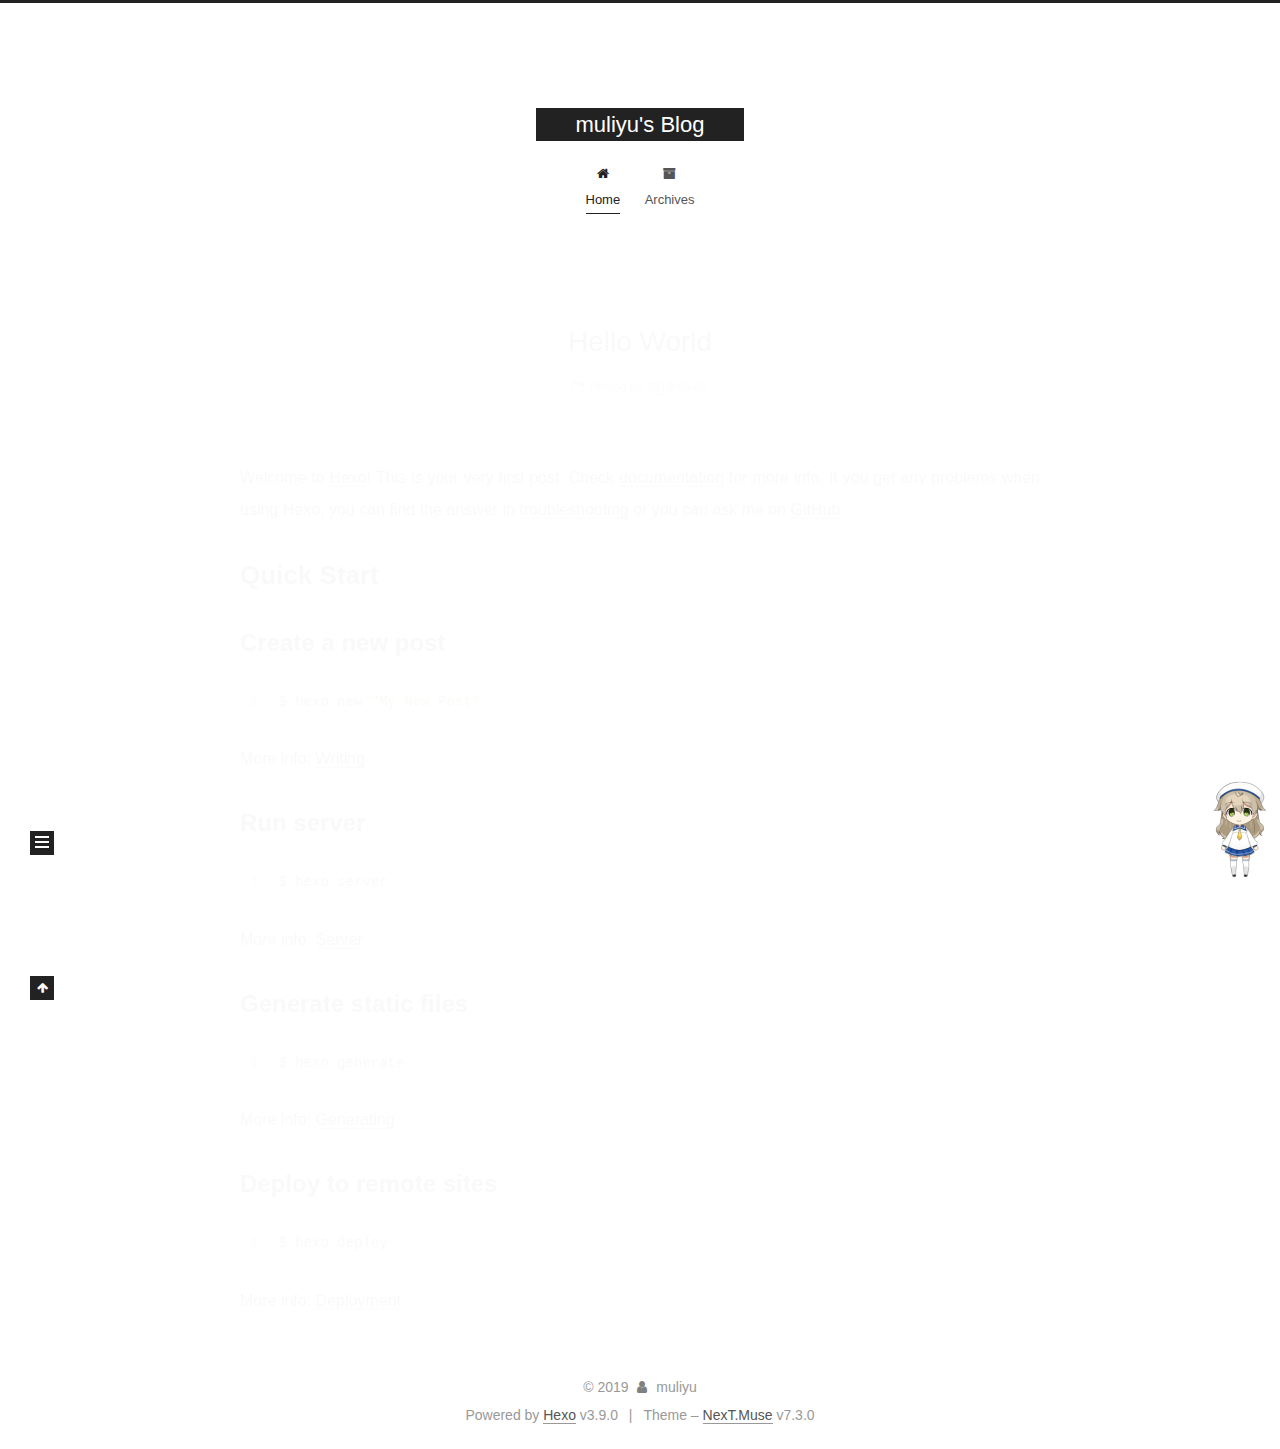
<file: index.html>
<!DOCTYPE html>





<html class="theme-next muse use-motion" lang="en">
<head>
  <!-- hexo-inject:begin --><!-- hexo-inject:end --><meta charset="UTF-8">
<meta name="generator" content="Hexo 3.9.0">
<meta name="viewport" content="width=device-width, initial-scale=1, maximum-scale=2">
<meta name="theme-color" content="#222">
<meta http-equiv="X-UA-Compatible" content="IE=edge">
  <link rel="apple-touch-icon" sizes="180x180" href="/images/apple-touch-icon-next.png?v=7.3.0">
  <link rel="icon" type="image/png" sizes="32x32" href="/images/favicon-32x32-next.png?v=7.3.0">
  <link rel="icon" type="image/png" sizes="16x16" href="/images/favicon-16x16-next.png?v=7.3.0">
  <link rel="mask-icon" href="/images/logo.svg?v=7.3.0" color="#222">

<link rel="stylesheet" href="/css/main.css?v=7.3.0">


<link rel="stylesheet" href="/lib/font-awesome/css/font-awesome.min.css?v=4.7.0">


<script id="hexo.configurations">
  var NexT = window.NexT || {};
  var CONFIG = {
    root: '/',
    scheme: 'Muse',
    version: '7.3.0',
    sidebar: {"position":"left","display":"post","offset":12,"onmobile":false},
    back2top: {"enable":true,"sidebar":false,"scrollpercent":false},
    copycode: {"enable":false,"show_result":false,"style":null},
    fancybox: false,
    mediumzoom: false,
    lazyload: false,
    pangu: false,
    algolia: {
      applicationID: '',
      apiKey: '',
      indexName: '',
      hits: {"per_page":10},
      labels: {"input_placeholder":"Search for Posts","hits_empty":"We didn't find any results for the search: ${query}","hits_stats":"${hits} results found in ${time} ms"}
    },
    localsearch: {"enable":false,"trigger":"auto","top_n_per_article":1,"unescape":false,"preload":false},
    search: {
      root: '/',
      path: 'search.xml'
    },
    tabs: true,
    motion: {"enable":true,"async":false,"transition":{"post_block":"fadeIn","post_header":"slideDownIn","post_body":"slideDownIn","coll_header":"slideLeftIn","sidebar":"slideUpIn"}},
    translation: {
      copy_button: 'Copy',
      copy_success: 'Copied',
      copy_failure: 'Copy failed'
    }
  };
</script>

  <meta property="og:type" content="website">
<meta property="og:title" content="muliyu&#39;s Blog">
<meta property="og:url" content="http://muliyu.github.io/index.html">
<meta property="og:site_name" content="muliyu&#39;s Blog">
<meta property="og:locale" content="en">
<meta name="twitter:card" content="summary">
<meta name="twitter:title" content="muliyu&#39;s Blog">
  <link rel="canonical" href="http://muliyu.github.io/">


<script id="page.configurations">
  CONFIG.page = {
    sidebar: "",
  };
</script>

  <title>muliyu's Blog</title>
  








  <noscript>
  <style>
  .use-motion .motion-element,
  .use-motion .brand,
  .use-motion .menu-item,
  .sidebar-inner,
  .use-motion .post-block,
  .use-motion .pagination,
  .use-motion .comments,
  .use-motion .post-header,
  .use-motion .post-body,
  .use-motion .collection-title { opacity: initial; }

  .use-motion .logo,
  .use-motion .site-title,
  .use-motion .site-subtitle {
    opacity: initial;
    top: initial;
  }

  .use-motion .logo-line-before i { left: initial; }
  .use-motion .logo-line-after i { right: initial; }
  </style>
</noscript><!-- hexo-inject:begin --><!-- hexo-inject:end -->

</head>

<body itemscope itemtype="http://schema.org/WebPage" lang="en">

  <!-- hexo-inject:begin --><!-- hexo-inject:end --><div class="container sidebar-position-left page-home">
    <div class="headband"></div>

    <header id="header" class="header" itemscope itemtype="http://schema.org/WPHeader">
      <div class="header-inner"><div class="site-brand-wrapper">
  <div class="site-meta">

    <div class="custom-logo-site-title">
      <a href="/" class="brand" rel="start">
        <span class="logo-line-before"><i></i></span>
        <span class="site-title">muliyu's Blog</span>
        <span class="logo-line-after"><i></i></span>
      </a>
    </div>
  </div>

  <div class="site-nav-toggle">
    <button aria-label="Toggle navigation bar">
      <span class="btn-bar"></span>
      <span class="btn-bar"></span>
      <span class="btn-bar"></span>
    </button>
  </div>
</div>



<nav class="site-nav">
    <ul id="menu" class="menu">
        
        
        
          
          <li class="menu-item menu-item-home menu-item-active">
      
    

    <a href="/" rel="section"><i class="menu-item-icon fa fa-fw fa-home"></i> <br>Home</a>

  </li>
        
        
        
          
          <li class="menu-item menu-item-archives">
      
    

    <a href="/archives/" rel="section"><i class="menu-item-icon fa fa-fw fa-archive"></i> <br>Archives</a>

  </li>
    </ul>
    

</nav>

</div>
    </header>

    


    <main id="main" class="main">
      <div class="main-inner">
        <div class="content-wrap">
          <div id="content" class="content">
            
  <section id="posts" class="posts-expand">
      

  <article class="post post-type-normal" itemscope itemtype="http://schema.org/Article">
  
  
  
  <div class="post-block">
    <link itemprop="mainEntityOfPage" href="http://muliyu.github.io/posts/undefined/">

    <span hidden itemprop="author" itemscope itemtype="http://schema.org/Person">
      <meta itemprop="name" content="muliyu">
      <meta itemprop="description" content="">
      <meta itemprop="image" content="/images/avatar.gif">
    </span>

    <span hidden itemprop="publisher" itemscope itemtype="http://schema.org/Organization">
      <meta itemprop="name" content="muliyu's Blog">
    </span>
      <header class="post-header">

        
          <h1 class="post-title" itemprop="name headline">
                
                
                <a href="/posts/undefined/" class="post-title-link" itemprop="url">Hello World</a>
              
            
          </h1>
        

        <div class="post-meta">
            <span class="post-meta-item">
              <span class="post-meta-item-icon">
                <i class="fa fa-calendar-o"></i>
              </span>
              
                <span class="post-meta-item-text">Posted on</span>
              

              
                
              

              <time title="Created: 2019-08-02 11:18:45" itemprop="dateCreated datePublished" datetime="2019-08-02T11:18:45+08:00">2019-08-02</time>
            </span>
          

          <br>

        </div>
      </header>

    
    
    
    <div class="post-body" itemprop="articleBody">

      
          
            <p>Welcome to <a href="https://hexo.io/" target="_blank" rel="noopener">Hexo</a>! This is your very first post. Check <a href="https://hexo.io/docs/" target="_blank" rel="noopener">documentation</a> for more info. If you get any problems when using Hexo, you can find the answer in <a href="https://hexo.io/docs/troubleshooting.html" target="_blank" rel="noopener">troubleshooting</a> or you can ask me on <a href="https://github.com/hexojs/hexo/issues" target="_blank" rel="noopener">GitHub</a>.</p>
<h2 id="Quick-Start"><a href="#Quick-Start" class="headerlink" title="Quick Start"></a>Quick Start</h2><h3 id="Create-a-new-post"><a href="#Create-a-new-post" class="headerlink" title="Create a new post"></a>Create a new post</h3><figure class="highlight bash"><table><tr><td class="gutter"><pre><span class="line">1</span><br></pre></td><td class="code"><pre><span class="line">$ hexo new <span class="string">"My New Post"</span></span><br></pre></td></tr></table></figure>

<p>More info: <a href="https://hexo.io/docs/writing.html" target="_blank" rel="noopener">Writing</a></p>
<h3 id="Run-server"><a href="#Run-server" class="headerlink" title="Run server"></a>Run server</h3><figure class="highlight bash"><table><tr><td class="gutter"><pre><span class="line">1</span><br></pre></td><td class="code"><pre><span class="line">$ hexo server</span><br></pre></td></tr></table></figure>

<p>More info: <a href="https://hexo.io/docs/server.html" target="_blank" rel="noopener">Server</a></p>
<h3 id="Generate-static-files"><a href="#Generate-static-files" class="headerlink" title="Generate static files"></a>Generate static files</h3><figure class="highlight bash"><table><tr><td class="gutter"><pre><span class="line">1</span><br></pre></td><td class="code"><pre><span class="line">$ hexo generate</span><br></pre></td></tr></table></figure>

<p>More info: <a href="https://hexo.io/docs/generating.html" target="_blank" rel="noopener">Generating</a></p>
<h3 id="Deploy-to-remote-sites"><a href="#Deploy-to-remote-sites" class="headerlink" title="Deploy to remote sites"></a>Deploy to remote sites</h3><figure class="highlight bash"><table><tr><td class="gutter"><pre><span class="line">1</span><br></pre></td><td class="code"><pre><span class="line">$ hexo deploy</span><br></pre></td></tr></table></figure>

<p>More info: <a href="https://hexo.io/docs/deployment.html" target="_blank" rel="noopener">Deployment</a></p>

          
        
      
    </div>

    
    
    

    <footer class="post-footer">
        <div class="post-eof"></div>
    </footer>
  </div>
  
  
  
  </article>

    
  </section>

  


          </div>
          

        </div>
          
  
  <div class="sidebar-toggle">
    <div class="sidebar-toggle-line-wrap">
      <span class="sidebar-toggle-line sidebar-toggle-line-first"></span>
      <span class="sidebar-toggle-line sidebar-toggle-line-middle"></span>
      <span class="sidebar-toggle-line sidebar-toggle-line-last"></span>
    </div>
  </div>

  <aside id="sidebar" class="sidebar">
    <div class="sidebar-inner">

      <div class="site-overview-wrap sidebar-panel sidebar-panel-active">
        <div class="site-overview">

          <div class="site-author motion-element" itemprop="author" itemscope itemtype="http://schema.org/Person">
  <p class="site-author-name" itemprop="name">muliyu</p>
  <div class="site-description motion-element" itemprop="description"></div>
</div>
  <nav class="site-state motion-element">
      <div class="site-state-item site-state-posts">
        
          <a href="/archives/">
        
          <span class="site-state-item-count">1</span>
          <span class="site-state-item-name">posts</span>
        </a>
      </div>
    
  </nav>



        </div>
      </div>

    </div>
  </aside>
  <div id="sidebar-dimmer"></div>


      </div>
    </main>

    <footer id="footer" class="footer">
      <div class="footer-inner">
        <div class="copyright">&copy; <span itemprop="copyrightYear">2019</span>
  <span class="with-love" id="animate">
    <i class="fa fa-user"></i>
  </span>
  <span class="author" itemprop="copyrightHolder">muliyu</span>
</div>
  <div class="powered-by">Powered by <a href="https://hexo.io" class="theme-link" rel="noopener" target="_blank">Hexo</a> v3.9.0</div>
  <span class="post-meta-divider">|</span>
  <div class="theme-info">Theme – <a href="https://theme-next.org" class="theme-link" rel="noopener" target="_blank">NexT.Muse</a> v7.3.0</div>

        








        
      </div>
    </footer>
      <div class="back-to-top">
        <i class="fa fa-arrow-up"></i>
      </div>

    

  </div>

  
  <script src="/lib/jquery/index.js?v=3.4.1"></script>
  <script src="/lib/velocity/velocity.min.js?v=1.2.1"></script>
  <script src="/lib/velocity/velocity.ui.min.js?v=1.2.1"></script>

  <script src="/js/utils.js?v=7.3.0"></script>
  <script src="/js/motion.js?v=7.3.0"></script>

  
  <script src="/js/schemes/muse.js?v=7.3.0"></script>


  

  <script src="/js/next-boot.js?v=7.3.0"></script>

  

  

  


  




































<script src="/live2dw/lib/L2Dwidget.min.js?094cbace49a39548bed64abff5988b05"></script><script>L2Dwidget.init({"pluginRootPath":"live2dw/","pluginJsPath":"lib/","pluginModelPath":"assets/","model":{"jsonPath":"/live2dw/assets/koharu.model.json"},"display":{"position":"right","width":80,"height":180},"mobile":{"show":false},"log":false,"tagMode":false});</script><!-- hexo-inject:begin --><!-- hexo-inject:end --></body>
</html>
</file>
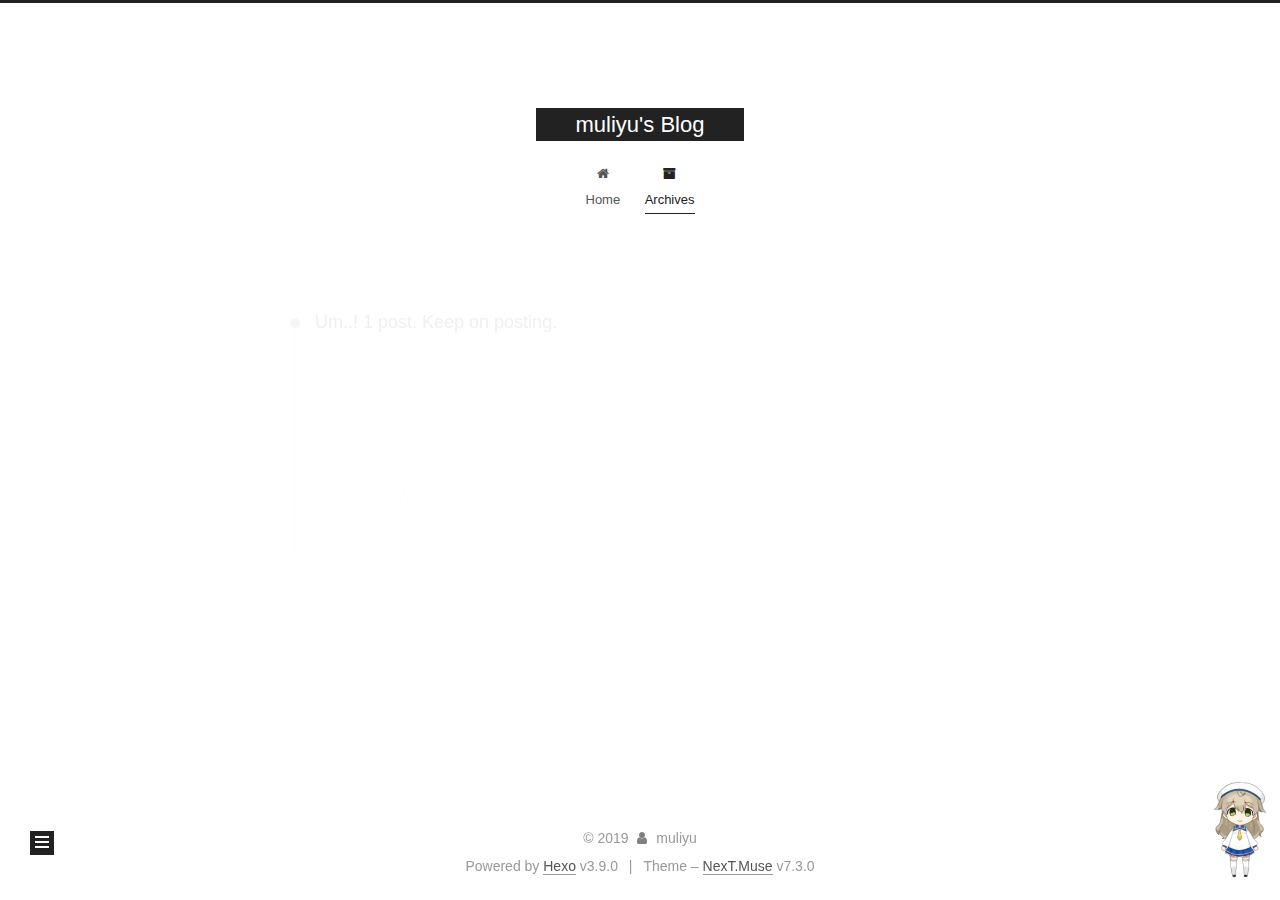
<file: archives/index.html>
<!DOCTYPE html>





<html class="theme-next muse use-motion" lang="en">
<head>
  <!-- hexo-inject:begin --><!-- hexo-inject:end --><meta charset="UTF-8">
<meta name="generator" content="Hexo 3.9.0">
<meta name="viewport" content="width=device-width, initial-scale=1, maximum-scale=2">
<meta name="theme-color" content="#222">
<meta http-equiv="X-UA-Compatible" content="IE=edge">
  <link rel="apple-touch-icon" sizes="180x180" href="/images/apple-touch-icon-next.png?v=7.3.0">
  <link rel="icon" type="image/png" sizes="32x32" href="/images/favicon-32x32-next.png?v=7.3.0">
  <link rel="icon" type="image/png" sizes="16x16" href="/images/favicon-16x16-next.png?v=7.3.0">
  <link rel="mask-icon" href="/images/logo.svg?v=7.3.0" color="#222">

<link rel="stylesheet" href="/css/main.css?v=7.3.0">


<link rel="stylesheet" href="/lib/font-awesome/css/font-awesome.min.css?v=4.7.0">


<script id="hexo.configurations">
  var NexT = window.NexT || {};
  var CONFIG = {
    root: '/',
    scheme: 'Muse',
    version: '7.3.0',
    sidebar: {"position":"left","display":"post","offset":12,"onmobile":false},
    back2top: {"enable":true,"sidebar":false,"scrollpercent":false},
    copycode: {"enable":false,"show_result":false,"style":null},
    fancybox: false,
    mediumzoom: false,
    lazyload: false,
    pangu: false,
    algolia: {
      applicationID: '',
      apiKey: '',
      indexName: '',
      hits: {"per_page":10},
      labels: {"input_placeholder":"Search for Posts","hits_empty":"We didn't find any results for the search: ${query}","hits_stats":"${hits} results found in ${time} ms"}
    },
    localsearch: {"enable":false,"trigger":"auto","top_n_per_article":1,"unescape":false,"preload":false},
    search: {
      root: '/',
      path: 'search.xml'
    },
    tabs: true,
    motion: {"enable":true,"async":false,"transition":{"post_block":"fadeIn","post_header":"slideDownIn","post_body":"slideDownIn","coll_header":"slideLeftIn","sidebar":"slideUpIn"}},
    translation: {
      copy_button: 'Copy',
      copy_success: 'Copied',
      copy_failure: 'Copy failed'
    }
  };
</script>

  <meta property="og:type" content="website">
<meta property="og:title" content="muliyu&#39;s Blog">
<meta property="og:url" content="http://muliyu.github.io/archives/index.html">
<meta property="og:site_name" content="muliyu&#39;s Blog">
<meta property="og:locale" content="en">
<meta name="twitter:card" content="summary">
<meta name="twitter:title" content="muliyu&#39;s Blog">
  <link rel="canonical" href="http://muliyu.github.io/archives/">


<script id="page.configurations">
  CONFIG.page = {
    sidebar: "",
  };
</script>

  <title>Archive | muliyu's Blog</title>
  








  <noscript>
  <style>
  .use-motion .motion-element,
  .use-motion .brand,
  .use-motion .menu-item,
  .sidebar-inner,
  .use-motion .post-block,
  .use-motion .pagination,
  .use-motion .comments,
  .use-motion .post-header,
  .use-motion .post-body,
  .use-motion .collection-title { opacity: initial; }

  .use-motion .logo,
  .use-motion .site-title,
  .use-motion .site-subtitle {
    opacity: initial;
    top: initial;
  }

  .use-motion .logo-line-before i { left: initial; }
  .use-motion .logo-line-after i { right: initial; }
  </style>
</noscript><!-- hexo-inject:begin --><!-- hexo-inject:end -->

</head>

<body itemscope itemtype="http://schema.org/WebPage" lang="en">

  <!-- hexo-inject:begin --><!-- hexo-inject:end --><div class="container sidebar-position-left page-archive">
    <div class="headband"></div>

    <header id="header" class="header" itemscope itemtype="http://schema.org/WPHeader">
      <div class="header-inner"><div class="site-brand-wrapper">
  <div class="site-meta">

    <div class="custom-logo-site-title">
      <a href="/" class="brand" rel="start">
        <span class="logo-line-before"><i></i></span>
        <span class="site-title">muliyu's Blog</span>
        <span class="logo-line-after"><i></i></span>
      </a>
    </div>
  </div>

  <div class="site-nav-toggle">
    <button aria-label="Toggle navigation bar">
      <span class="btn-bar"></span>
      <span class="btn-bar"></span>
      <span class="btn-bar"></span>
    </button>
  </div>
</div>



<nav class="site-nav">
    <ul id="menu" class="menu">
        
        
        
          
          <li class="menu-item menu-item-home">
      
    

    <a href="/" rel="section"><i class="menu-item-icon fa fa-fw fa-home"></i> <br>Home</a>

  </li>
        
        
        
          
          <li class="menu-item menu-item-archives menu-item-active">
      
    

    <a href="/archives/" rel="section"><i class="menu-item-icon fa fa-fw fa-archive"></i> <br>Archives</a>

  </li>
    </ul>
    

    
    
      
      
    
      
      
    
    

  

</nav>

</div>
    </header>

    


    <main id="main" class="main">
      <div class="main-inner">
        <div class="content-wrap">
          <div id="content" class="content">
            

  
  
  
  <div class="post-block archive">
    <div id="posts" class="posts-collapse">
      <span class="archive-move-on"></span>
      <span class="archive-page-counter">
        
        
        
          
        
        Um..! 1 post. Keep on posting.
      </span>
      

        
        
        

        
          
          <div class="collection-title">
            <h1 class="archive-year" id="archive-year-2019">2019</h1>
          </div>
        
        

        

  <article class="post post-type-normal" itemscope itemtype="http://schema.org/Article">
    <header class="post-header">

      <h2 class="post-title">
          <a class="post-title-link" href="/posts/undefined/" itemprop="url">
            
              <span itemprop="name">Hello World</span>
            
          </a>
        
      </h2>

      <div class="post-meta">
        <time class="post-time" itemprop="dateCreated"
              datetime="2019-08-02T11:18:45+08:00"
              content="2019-08-02">
          08-02
        </time>
      </div>

    </header>
  </article>



      

    </div>
  </div>
  
  
  

  



          </div>
          

        </div>
          
  
  <div class="sidebar-toggle">
    <div class="sidebar-toggle-line-wrap">
      <span class="sidebar-toggle-line sidebar-toggle-line-first"></span>
      <span class="sidebar-toggle-line sidebar-toggle-line-middle"></span>
      <span class="sidebar-toggle-line sidebar-toggle-line-last"></span>
    </div>
  </div>

  <aside id="sidebar" class="sidebar">
    <div class="sidebar-inner">

      <div class="site-overview-wrap sidebar-panel sidebar-panel-active">
        <div class="site-overview">

          <div class="site-author motion-element" itemprop="author" itemscope itemtype="http://schema.org/Person">
  <p class="site-author-name" itemprop="name">muliyu</p>
  <div class="site-description motion-element" itemprop="description"></div>
</div>
  <nav class="site-state motion-element">
      <div class="site-state-item site-state-posts">
        
          <a href="/archives/">
        
          <span class="site-state-item-count">1</span>
          <span class="site-state-item-name">posts</span>
        </a>
      </div>
    
  </nav>



        </div>
      </div>

    </div>
  </aside>
  <div id="sidebar-dimmer"></div>


      </div>
    </main>

    <footer id="footer" class="footer">
      <div class="footer-inner">
        <div class="copyright">&copy; <span itemprop="copyrightYear">2019</span>
  <span class="with-love" id="animate">
    <i class="fa fa-user"></i>
  </span>
  <span class="author" itemprop="copyrightHolder">muliyu</span>
</div>
  <div class="powered-by">Powered by <a href="https://hexo.io" class="theme-link" rel="noopener" target="_blank">Hexo</a> v3.9.0</div>
  <span class="post-meta-divider">|</span>
  <div class="theme-info">Theme – <a href="https://theme-next.org" class="theme-link" rel="noopener" target="_blank">NexT.Muse</a> v7.3.0</div>

        








        
      </div>
    </footer>
      <div class="back-to-top">
        <i class="fa fa-arrow-up"></i>
      </div>

    

  </div>

  
  <script src="/lib/jquery/index.js?v=3.4.1"></script>
  <script src="/lib/velocity/velocity.min.js?v=1.2.1"></script>
  <script src="/lib/velocity/velocity.ui.min.js?v=1.2.1"></script>

  <script src="/js/utils.js?v=7.3.0"></script>
  <script src="/js/motion.js?v=7.3.0"></script>

  
  <script src="/js/schemes/muse.js?v=7.3.0"></script>


  

  <script src="/js/next-boot.js?v=7.3.0"></script>

  

  

  


  




































<script src="/live2dw/lib/L2Dwidget.min.js?094cbace49a39548bed64abff5988b05"></script><script>L2Dwidget.init({"pluginRootPath":"live2dw/","pluginJsPath":"lib/","pluginModelPath":"assets/","model":{"jsonPath":"/live2dw/assets/koharu.model.json"},"display":{"position":"right","width":80,"height":180},"mobile":{"show":false},"log":false,"tagMode":false});</script><!-- hexo-inject:begin --><!-- hexo-inject:end --></body>
</html>
</file>
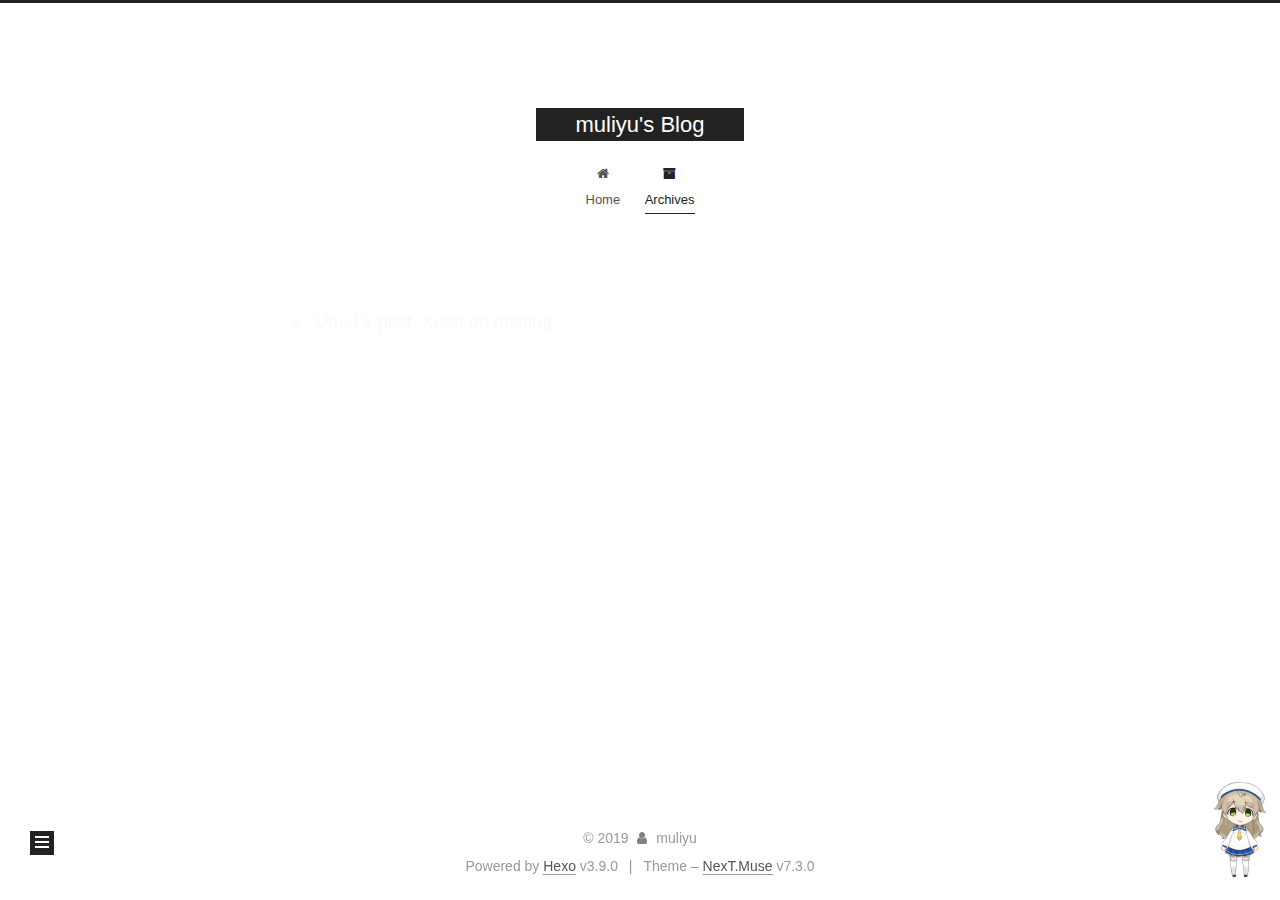
<file: archives/2019/index.html>
<!DOCTYPE html>





<html class="theme-next muse use-motion" lang="en">
<head>
  <!-- hexo-inject:begin --><!-- hexo-inject:end --><meta charset="UTF-8">
<meta name="generator" content="Hexo 3.9.0">
<meta name="viewport" content="width=device-width, initial-scale=1, maximum-scale=2">
<meta name="theme-color" content="#222">
<meta http-equiv="X-UA-Compatible" content="IE=edge">
  <link rel="apple-touch-icon" sizes="180x180" href="/images/apple-touch-icon-next.png?v=7.3.0">
  <link rel="icon" type="image/png" sizes="32x32" href="/images/favicon-32x32-next.png?v=7.3.0">
  <link rel="icon" type="image/png" sizes="16x16" href="/images/favicon-16x16-next.png?v=7.3.0">
  <link rel="mask-icon" href="/images/logo.svg?v=7.3.0" color="#222">

<link rel="stylesheet" href="/css/main.css?v=7.3.0">


<link rel="stylesheet" href="/lib/font-awesome/css/font-awesome.min.css?v=4.7.0">


<script id="hexo.configurations">
  var NexT = window.NexT || {};
  var CONFIG = {
    root: '/',
    scheme: 'Muse',
    version: '7.3.0',
    sidebar: {"position":"left","display":"post","offset":12,"onmobile":false},
    back2top: {"enable":true,"sidebar":false,"scrollpercent":false},
    copycode: {"enable":false,"show_result":false,"style":null},
    fancybox: false,
    mediumzoom: false,
    lazyload: false,
    pangu: false,
    algolia: {
      applicationID: '',
      apiKey: '',
      indexName: '',
      hits: {"per_page":10},
      labels: {"input_placeholder":"Search for Posts","hits_empty":"We didn't find any results for the search: ${query}","hits_stats":"${hits} results found in ${time} ms"}
    },
    localsearch: {"enable":false,"trigger":"auto","top_n_per_article":1,"unescape":false,"preload":false},
    search: {
      root: '/',
      path: 'search.xml'
    },
    tabs: true,
    motion: {"enable":true,"async":false,"transition":{"post_block":"fadeIn","post_header":"slideDownIn","post_body":"slideDownIn","coll_header":"slideLeftIn","sidebar":"slideUpIn"}},
    translation: {
      copy_button: 'Copy',
      copy_success: 'Copied',
      copy_failure: 'Copy failed'
    }
  };
</script>

  <meta property="og:type" content="website">
<meta property="og:title" content="muliyu&#39;s Blog">
<meta property="og:url" content="http://muliyu.github.io/archives/2019/index.html">
<meta property="og:site_name" content="muliyu&#39;s Blog">
<meta property="og:locale" content="en">
<meta name="twitter:card" content="summary">
<meta name="twitter:title" content="muliyu&#39;s Blog">
  <link rel="canonical" href="http://muliyu.github.io/archives/2019/">


<script id="page.configurations">
  CONFIG.page = {
    sidebar: "",
  };
</script>

  <title>Archive | muliyu's Blog</title>
  








  <noscript>
  <style>
  .use-motion .motion-element,
  .use-motion .brand,
  .use-motion .menu-item,
  .sidebar-inner,
  .use-motion .post-block,
  .use-motion .pagination,
  .use-motion .comments,
  .use-motion .post-header,
  .use-motion .post-body,
  .use-motion .collection-title { opacity: initial; }

  .use-motion .logo,
  .use-motion .site-title,
  .use-motion .site-subtitle {
    opacity: initial;
    top: initial;
  }

  .use-motion .logo-line-before i { left: initial; }
  .use-motion .logo-line-after i { right: initial; }
  </style>
</noscript><!-- hexo-inject:begin --><!-- hexo-inject:end -->

</head>

<body itemscope itemtype="http://schema.org/WebPage" lang="en">

  <!-- hexo-inject:begin --><!-- hexo-inject:end --><div class="container sidebar-position-left page-archive">
    <div class="headband"></div>

    <header id="header" class="header" itemscope itemtype="http://schema.org/WPHeader">
      <div class="header-inner"><div class="site-brand-wrapper">
  <div class="site-meta">

    <div class="custom-logo-site-title">
      <a href="/" class="brand" rel="start">
        <span class="logo-line-before"><i></i></span>
        <span class="site-title">muliyu's Blog</span>
        <span class="logo-line-after"><i></i></span>
      </a>
    </div>
  </div>

  <div class="site-nav-toggle">
    <button aria-label="Toggle navigation bar">
      <span class="btn-bar"></span>
      <span class="btn-bar"></span>
      <span class="btn-bar"></span>
    </button>
  </div>
</div>



<nav class="site-nav">
    <ul id="menu" class="menu">
        
        
        
          
          <li class="menu-item menu-item-home">
      
    

    <a href="/" rel="section"><i class="menu-item-icon fa fa-fw fa-home"></i> <br>Home</a>

  </li>
        
        
        
          
          <li class="menu-item menu-item-archives menu-item-active">
      
    

    <a href="/archives/" rel="section"><i class="menu-item-icon fa fa-fw fa-archive"></i> <br>Archives</a>

  </li>
    </ul>
    

    
    
      
      
    
      
      
    
    

  

</nav>

</div>
    </header>

    


    <main id="main" class="main">
      <div class="main-inner">
        <div class="content-wrap">
          <div id="content" class="content">
            

  
  
  
  <div class="post-block archive">
    <div id="posts" class="posts-collapse">
      <span class="archive-move-on"></span>
      <span class="archive-page-counter">
        
        
        
          
        
        Um..! 1 post. Keep on posting.
      </span>
      

        
        
        

        
          
          <div class="collection-title">
            <h1 class="archive-year" id="archive-year-2019">2019</h1>
          </div>
        
        

        

  <article class="post post-type-normal" itemscope itemtype="http://schema.org/Article">
    <header class="post-header">

      <h2 class="post-title">
          <a class="post-title-link" href="/posts/undefined/" itemprop="url">
            
              <span itemprop="name">Hello World</span>
            
          </a>
        
      </h2>

      <div class="post-meta">
        <time class="post-time" itemprop="dateCreated"
              datetime="2019-08-02T11:18:45+08:00"
              content="2019-08-02">
          08-02
        </time>
      </div>

    </header>
  </article>



      

    </div>
  </div>
  
  
  

  



          </div>
          

        </div>
          
  
  <div class="sidebar-toggle">
    <div class="sidebar-toggle-line-wrap">
      <span class="sidebar-toggle-line sidebar-toggle-line-first"></span>
      <span class="sidebar-toggle-line sidebar-toggle-line-middle"></span>
      <span class="sidebar-toggle-line sidebar-toggle-line-last"></span>
    </div>
  </div>

  <aside id="sidebar" class="sidebar">
    <div class="sidebar-inner">

      <div class="site-overview-wrap sidebar-panel sidebar-panel-active">
        <div class="site-overview">

          <div class="site-author motion-element" itemprop="author" itemscope itemtype="http://schema.org/Person">
  <p class="site-author-name" itemprop="name">muliyu</p>
  <div class="site-description motion-element" itemprop="description"></div>
</div>
  <nav class="site-state motion-element">
      <div class="site-state-item site-state-posts">
        
          <a href="/archives/">
        
          <span class="site-state-item-count">1</span>
          <span class="site-state-item-name">posts</span>
        </a>
      </div>
    
  </nav>



        </div>
      </div>

    </div>
  </aside>
  <div id="sidebar-dimmer"></div>


      </div>
    </main>

    <footer id="footer" class="footer">
      <div class="footer-inner">
        <div class="copyright">&copy; <span itemprop="copyrightYear">2019</span>
  <span class="with-love" id="animate">
    <i class="fa fa-user"></i>
  </span>
  <span class="author" itemprop="copyrightHolder">muliyu</span>
</div>
  <div class="powered-by">Powered by <a href="https://hexo.io" class="theme-link" rel="noopener" target="_blank">Hexo</a> v3.9.0</div>
  <span class="post-meta-divider">|</span>
  <div class="theme-info">Theme – <a href="https://theme-next.org" class="theme-link" rel="noopener" target="_blank">NexT.Muse</a> v7.3.0</div>

        








        
      </div>
    </footer>
      <div class="back-to-top">
        <i class="fa fa-arrow-up"></i>
      </div>

    

  </div>

  
  <script src="/lib/jquery/index.js?v=3.4.1"></script>
  <script src="/lib/velocity/velocity.min.js?v=1.2.1"></script>
  <script src="/lib/velocity/velocity.ui.min.js?v=1.2.1"></script>

  <script src="/js/utils.js?v=7.3.0"></script>
  <script src="/js/motion.js?v=7.3.0"></script>

  
  <script src="/js/schemes/muse.js?v=7.3.0"></script>


  

  <script src="/js/next-boot.js?v=7.3.0"></script>

  

  

  


  




































<script src="/live2dw/lib/L2Dwidget.min.js?094cbace49a39548bed64abff5988b05"></script><script>L2Dwidget.init({"pluginRootPath":"live2dw/","pluginJsPath":"lib/","pluginModelPath":"assets/","model":{"jsonPath":"/live2dw/assets/koharu.model.json"},"display":{"position":"right","width":80,"height":180},"mobile":{"show":false},"log":false,"tagMode":false});</script><!-- hexo-inject:begin --><!-- hexo-inject:end --></body>
</html>
</file>
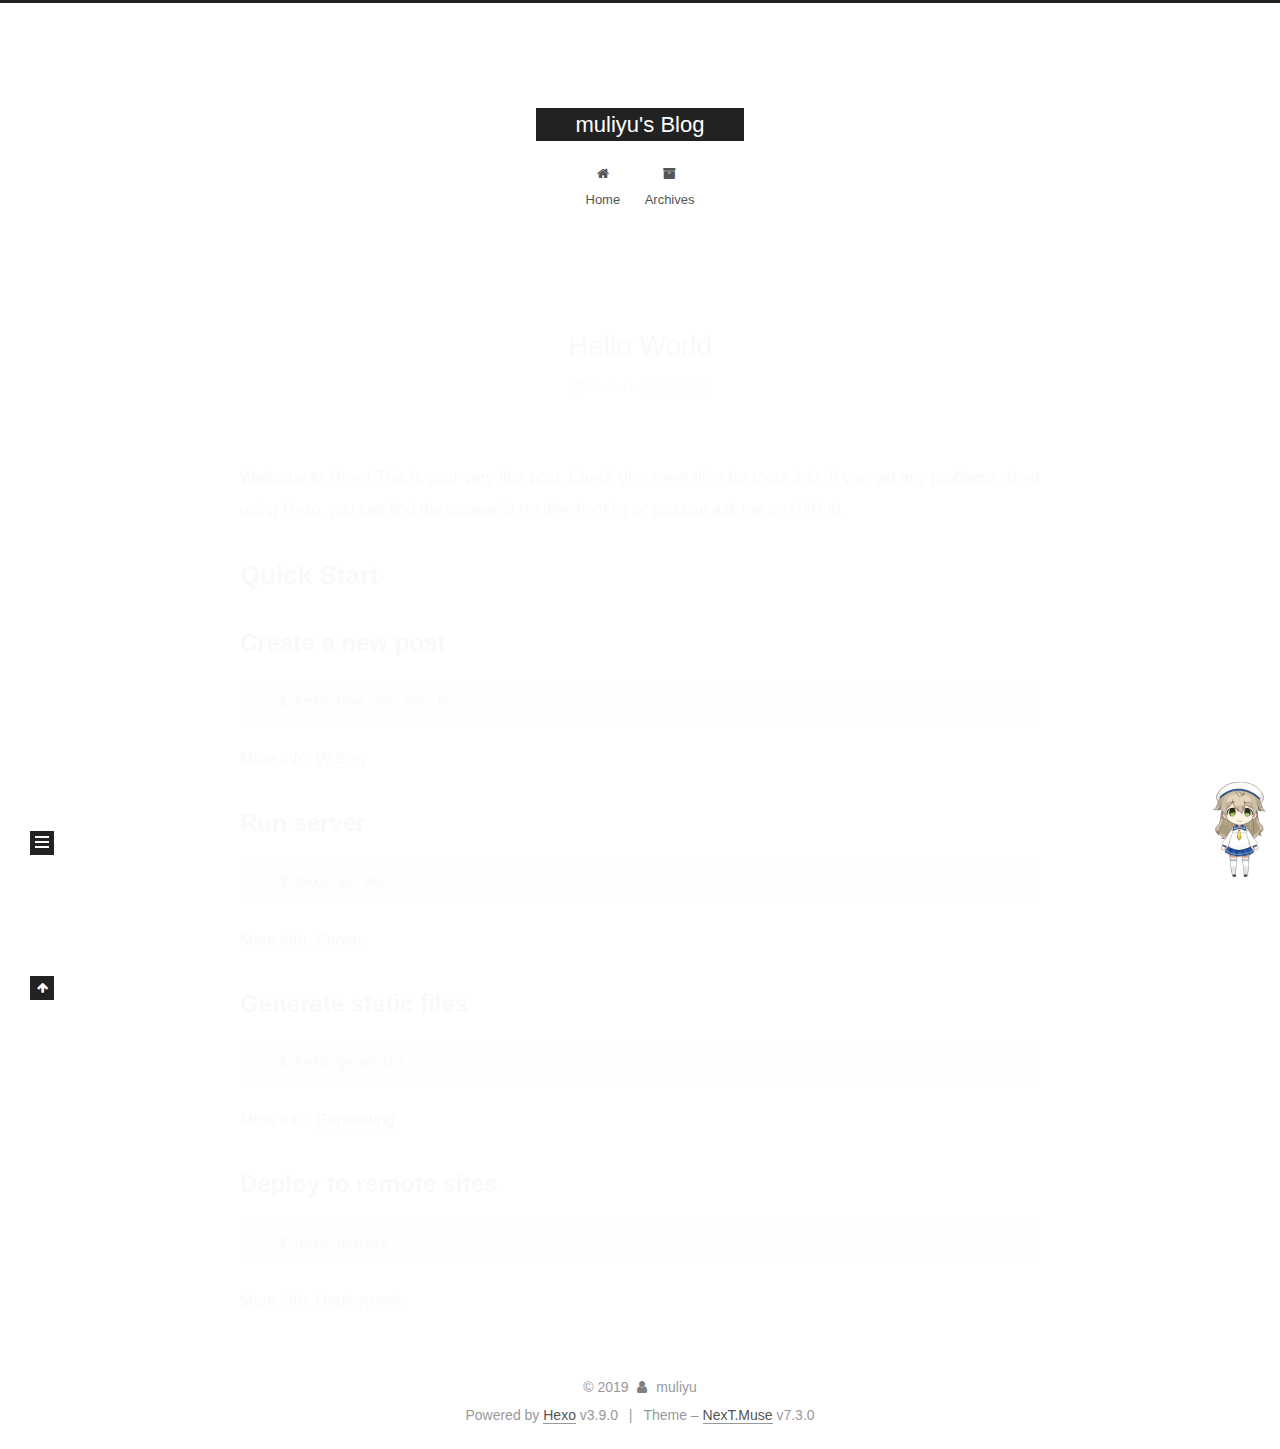
<file: posts/undefined/index.html>
<!DOCTYPE html>





<html class="theme-next muse use-motion" lang="en">
<head>
  <!-- hexo-inject:begin --><!-- hexo-inject:end --><meta charset="UTF-8">
<meta name="generator" content="Hexo 3.9.0">
<meta name="viewport" content="width=device-width, initial-scale=1, maximum-scale=2">
<meta name="theme-color" content="#222">
<meta http-equiv="X-UA-Compatible" content="IE=edge">
  <link rel="apple-touch-icon" sizes="180x180" href="/images/apple-touch-icon-next.png?v=7.3.0">
  <link rel="icon" type="image/png" sizes="32x32" href="/images/favicon-32x32-next.png?v=7.3.0">
  <link rel="icon" type="image/png" sizes="16x16" href="/images/favicon-16x16-next.png?v=7.3.0">
  <link rel="mask-icon" href="/images/logo.svg?v=7.3.0" color="#222">

<link rel="stylesheet" href="/css/main.css?v=7.3.0">


<link rel="stylesheet" href="/lib/font-awesome/css/font-awesome.min.css?v=4.7.0">


<script id="hexo.configurations">
  var NexT = window.NexT || {};
  var CONFIG = {
    root: '/',
    scheme: 'Muse',
    version: '7.3.0',
    sidebar: {"position":"left","display":"post","offset":12,"onmobile":false},
    back2top: {"enable":true,"sidebar":false,"scrollpercent":false},
    copycode: {"enable":false,"show_result":false,"style":null},
    fancybox: false,
    mediumzoom: false,
    lazyload: false,
    pangu: false,
    algolia: {
      applicationID: '',
      apiKey: '',
      indexName: '',
      hits: {"per_page":10},
      labels: {"input_placeholder":"Search for Posts","hits_empty":"We didn't find any results for the search: ${query}","hits_stats":"${hits} results found in ${time} ms"}
    },
    localsearch: {"enable":false,"trigger":"auto","top_n_per_article":1,"unescape":false,"preload":false},
    search: {
      root: '/',
      path: 'search.xml'
    },
    tabs: true,
    motion: {"enable":true,"async":false,"transition":{"post_block":"fadeIn","post_header":"slideDownIn","post_body":"slideDownIn","coll_header":"slideLeftIn","sidebar":"slideUpIn"}},
    translation: {
      copy_button: 'Copy',
      copy_success: 'Copied',
      copy_failure: 'Copy failed'
    }
  };
</script>

  <meta name="description" content="Welcome to Hexo! This is your very first post. Check documentation for more info. If you get any problems when using Hexo, you can find the answer in troubleshooting or you can ask me on GitHub. Quick">
<meta property="og:type" content="article">
<meta property="og:title" content="Hello World">
<meta property="og:url" content="http://muliyu.github.io/posts/undefined/index.html">
<meta property="og:site_name" content="muliyu&#39;s Blog">
<meta property="og:description" content="Welcome to Hexo! This is your very first post. Check documentation for more info. If you get any problems when using Hexo, you can find the answer in troubleshooting or you can ask me on GitHub. Quick">
<meta property="og:locale" content="en">
<meta property="og:updated_time" content="2019-08-02T03:18:45.023Z">
<meta name="twitter:card" content="summary">
<meta name="twitter:title" content="Hello World">
<meta name="twitter:description" content="Welcome to Hexo! This is your very first post. Check documentation for more info. If you get any problems when using Hexo, you can find the answer in troubleshooting or you can ask me on GitHub. Quick">
  <link rel="canonical" href="http://muliyu.github.io/posts/undefined/">


<script id="page.configurations">
  CONFIG.page = {
    sidebar: "",
  };
</script>

  <title>Hello World | muliyu's Blog</title>
  








  <noscript>
  <style>
  .use-motion .motion-element,
  .use-motion .brand,
  .use-motion .menu-item,
  .sidebar-inner,
  .use-motion .post-block,
  .use-motion .pagination,
  .use-motion .comments,
  .use-motion .post-header,
  .use-motion .post-body,
  .use-motion .collection-title { opacity: initial; }

  .use-motion .logo,
  .use-motion .site-title,
  .use-motion .site-subtitle {
    opacity: initial;
    top: initial;
  }

  .use-motion .logo-line-before i { left: initial; }
  .use-motion .logo-line-after i { right: initial; }
  </style>
</noscript><!-- hexo-inject:begin --><!-- hexo-inject:end -->

</head>

<body itemscope itemtype="http://schema.org/WebPage" lang="en">

  <!-- hexo-inject:begin --><!-- hexo-inject:end --><div class="container sidebar-position-left page-post-detail">
    <div class="headband"></div>

    <header id="header" class="header" itemscope itemtype="http://schema.org/WPHeader">
      <div class="header-inner"><div class="site-brand-wrapper">
  <div class="site-meta">

    <div class="custom-logo-site-title">
      <a href="/" class="brand" rel="start">
        <span class="logo-line-before"><i></i></span>
        <span class="site-title">muliyu's Blog</span>
        <span class="logo-line-after"><i></i></span>
      </a>
    </div>
  </div>

  <div class="site-nav-toggle">
    <button aria-label="Toggle navigation bar">
      <span class="btn-bar"></span>
      <span class="btn-bar"></span>
      <span class="btn-bar"></span>
    </button>
  </div>
</div>



<nav class="site-nav">
    <ul id="menu" class="menu">
        
        
        
          
          <li class="menu-item menu-item-home">
      
    

    <a href="/" rel="section"><i class="menu-item-icon fa fa-fw fa-home"></i> <br>Home</a>

  </li>
        
        
        
          
          <li class="menu-item menu-item-archives">
      
    

    <a href="/archives/" rel="section"><i class="menu-item-icon fa fa-fw fa-archive"></i> <br>Archives</a>

  </li>
    </ul>
    

</nav>

</div>
    </header>

    


    <main id="main" class="main">
      <div class="main-inner">
        <div class="content-wrap">
          <div id="content" class="content">
            

  <div id="posts" class="posts-expand">
    

  <article class="post post-type-normal" itemscope itemtype="http://schema.org/Article">
  
  
  
  <div class="post-block">
    <link itemprop="mainEntityOfPage" href="http://muliyu.github.io/posts/undefined/">

    <span hidden itemprop="author" itemscope itemtype="http://schema.org/Person">
      <meta itemprop="name" content="muliyu">
      <meta itemprop="description" content="">
      <meta itemprop="image" content="/images/avatar.gif">
    </span>

    <span hidden itemprop="publisher" itemscope itemtype="http://schema.org/Organization">
      <meta itemprop="name" content="muliyu's Blog">
    </span>
      <header class="post-header">

        
          <h1 class="post-title" itemprop="name headline">Hello World

              
            
          </h1>
        

        <div class="post-meta">
            <span class="post-meta-item">
              <span class="post-meta-item-icon">
                <i class="fa fa-calendar-o"></i>
              </span>
              
                <span class="post-meta-item-text">Posted on</span>
              

              
                
              

              <time title="Created: 2019-08-02 11:18:45" itemprop="dateCreated datePublished" datetime="2019-08-02T11:18:45+08:00">2019-08-02</time>
            </span>
          

          <br>

        </div>
      </header>

    
    
    
    <div class="post-body" itemprop="articleBody">

      
        <p>Welcome to <a href="https://hexo.io/" target="_blank" rel="noopener">Hexo</a>! This is your very first post. Check <a href="https://hexo.io/docs/" target="_blank" rel="noopener">documentation</a> for more info. If you get any problems when using Hexo, you can find the answer in <a href="https://hexo.io/docs/troubleshooting.html" target="_blank" rel="noopener">troubleshooting</a> or you can ask me on <a href="https://github.com/hexojs/hexo/issues" target="_blank" rel="noopener">GitHub</a>.</p>
<h2 id="Quick-Start"><a href="#Quick-Start" class="headerlink" title="Quick Start"></a>Quick Start</h2><h3 id="Create-a-new-post"><a href="#Create-a-new-post" class="headerlink" title="Create a new post"></a>Create a new post</h3><figure class="highlight bash"><table><tr><td class="gutter"><pre><span class="line">1</span><br></pre></td><td class="code"><pre><span class="line">$ hexo new <span class="string">"My New Post"</span></span><br></pre></td></tr></table></figure>

<p>More info: <a href="https://hexo.io/docs/writing.html" target="_blank" rel="noopener">Writing</a></p>
<h3 id="Run-server"><a href="#Run-server" class="headerlink" title="Run server"></a>Run server</h3><figure class="highlight bash"><table><tr><td class="gutter"><pre><span class="line">1</span><br></pre></td><td class="code"><pre><span class="line">$ hexo server</span><br></pre></td></tr></table></figure>

<p>More info: <a href="https://hexo.io/docs/server.html" target="_blank" rel="noopener">Server</a></p>
<h3 id="Generate-static-files"><a href="#Generate-static-files" class="headerlink" title="Generate static files"></a>Generate static files</h3><figure class="highlight bash"><table><tr><td class="gutter"><pre><span class="line">1</span><br></pre></td><td class="code"><pre><span class="line">$ hexo generate</span><br></pre></td></tr></table></figure>

<p>More info: <a href="https://hexo.io/docs/generating.html" target="_blank" rel="noopener">Generating</a></p>
<h3 id="Deploy-to-remote-sites"><a href="#Deploy-to-remote-sites" class="headerlink" title="Deploy to remote sites"></a>Deploy to remote sites</h3><figure class="highlight bash"><table><tr><td class="gutter"><pre><span class="line">1</span><br></pre></td><td class="code"><pre><span class="line">$ hexo deploy</span><br></pre></td></tr></table></figure>

<p>More info: <a href="https://hexo.io/docs/deployment.html" target="_blank" rel="noopener">Deployment</a></p>

    </div>

    
    
    

    <footer class="post-footer">
    </footer>
  </div>
  
  
  
  </article>

  </div>


          </div>
          


        </div>
          
  
  <div class="sidebar-toggle">
    <div class="sidebar-toggle-line-wrap">
      <span class="sidebar-toggle-line sidebar-toggle-line-first"></span>
      <span class="sidebar-toggle-line sidebar-toggle-line-middle"></span>
      <span class="sidebar-toggle-line sidebar-toggle-line-last"></span>
    </div>
  </div>

  <aside id="sidebar" class="sidebar">
    <div class="sidebar-inner">
        <ul class="sidebar-nav motion-element">
          <li class="sidebar-nav-toc sidebar-nav-active" data-target="post-toc-wrap">
            Table of Contents
          </li>
          <li class="sidebar-nav-overview" data-target="site-overview-wrap">
            Overview
          </li>
        </ul>
      

      <div class="site-overview-wrap sidebar-panel">
        <div class="site-overview">

          <div class="site-author motion-element" itemprop="author" itemscope itemtype="http://schema.org/Person">
  <p class="site-author-name" itemprop="name">muliyu</p>
  <div class="site-description motion-element" itemprop="description"></div>
</div>
  <nav class="site-state motion-element">
      <div class="site-state-item site-state-posts">
        
          <a href="/archives/">
        
          <span class="site-state-item-count">1</span>
          <span class="site-state-item-name">posts</span>
        </a>
      </div>
    
  </nav>



        </div>
      </div>
      <!--noindex-->
        <div class="post-toc-wrap motion-element sidebar-panel sidebar-panel-active">
          <div class="post-toc">

            
            
            
            

            
              <div class="post-toc-content"><ol class="nav"><li class="nav-item nav-level-2"><a class="nav-link" href="#Quick-Start"><span class="nav-number">1.</span> <span class="nav-text">Quick Start</span></a><ol class="nav-child"><li class="nav-item nav-level-3"><a class="nav-link" href="#Create-a-new-post"><span class="nav-number">1.1.</span> <span class="nav-text">Create a new post</span></a></li><li class="nav-item nav-level-3"><a class="nav-link" href="#Run-server"><span class="nav-number">1.2.</span> <span class="nav-text">Run server</span></a></li><li class="nav-item nav-level-3"><a class="nav-link" href="#Generate-static-files"><span class="nav-number">1.3.</span> <span class="nav-text">Generate static files</span></a></li><li class="nav-item nav-level-3"><a class="nav-link" href="#Deploy-to-remote-sites"><span class="nav-number">1.4.</span> <span class="nav-text">Deploy to remote sites</span></a></li></ol></li></ol></div>
            

          </div>
        </div>
      <!--/noindex-->
      

    </div>
  </aside>
  <div id="sidebar-dimmer"></div>


      </div>
    </main>

    <footer id="footer" class="footer">
      <div class="footer-inner">
        <div class="copyright">&copy; <span itemprop="copyrightYear">2019</span>
  <span class="with-love" id="animate">
    <i class="fa fa-user"></i>
  </span>
  <span class="author" itemprop="copyrightHolder">muliyu</span>
</div>
  <div class="powered-by">Powered by <a href="https://hexo.io" class="theme-link" rel="noopener" target="_blank">Hexo</a> v3.9.0</div>
  <span class="post-meta-divider">|</span>
  <div class="theme-info">Theme – <a href="https://theme-next.org" class="theme-link" rel="noopener" target="_blank">NexT.Muse</a> v7.3.0</div>

        








        
      </div>
    </footer>
      <div class="back-to-top">
        <i class="fa fa-arrow-up"></i>
      </div>

    

  </div>

  
  <script src="/lib/jquery/index.js?v=3.4.1"></script>
  <script src="/lib/velocity/velocity.min.js?v=1.2.1"></script>
  <script src="/lib/velocity/velocity.ui.min.js?v=1.2.1"></script>

  <script src="/js/utils.js?v=7.3.0"></script>
  <script src="/js/motion.js?v=7.3.0"></script>

  
  <script src="/js/schemes/muse.js?v=7.3.0"></script>


  
  <script src="/js/scrollspy.js?v=7.3.0"></script>
<script src="/js/post-details.js?v=7.3.0"></script>



  <script src="/js/next-boot.js?v=7.3.0"></script>

  

  

  


  




































<script src="/live2dw/lib/L2Dwidget.min.js?094cbace49a39548bed64abff5988b05"></script><script>L2Dwidget.init({"pluginRootPath":"live2dw/","pluginJsPath":"lib/","pluginModelPath":"assets/","model":{"jsonPath":"/live2dw/assets/koharu.model.json"},"display":{"position":"right","width":80,"height":180},"mobile":{"show":false},"log":false,"tagMode":false});</script><!-- hexo-inject:begin --><!-- hexo-inject:end --></body>
</html>
</file>
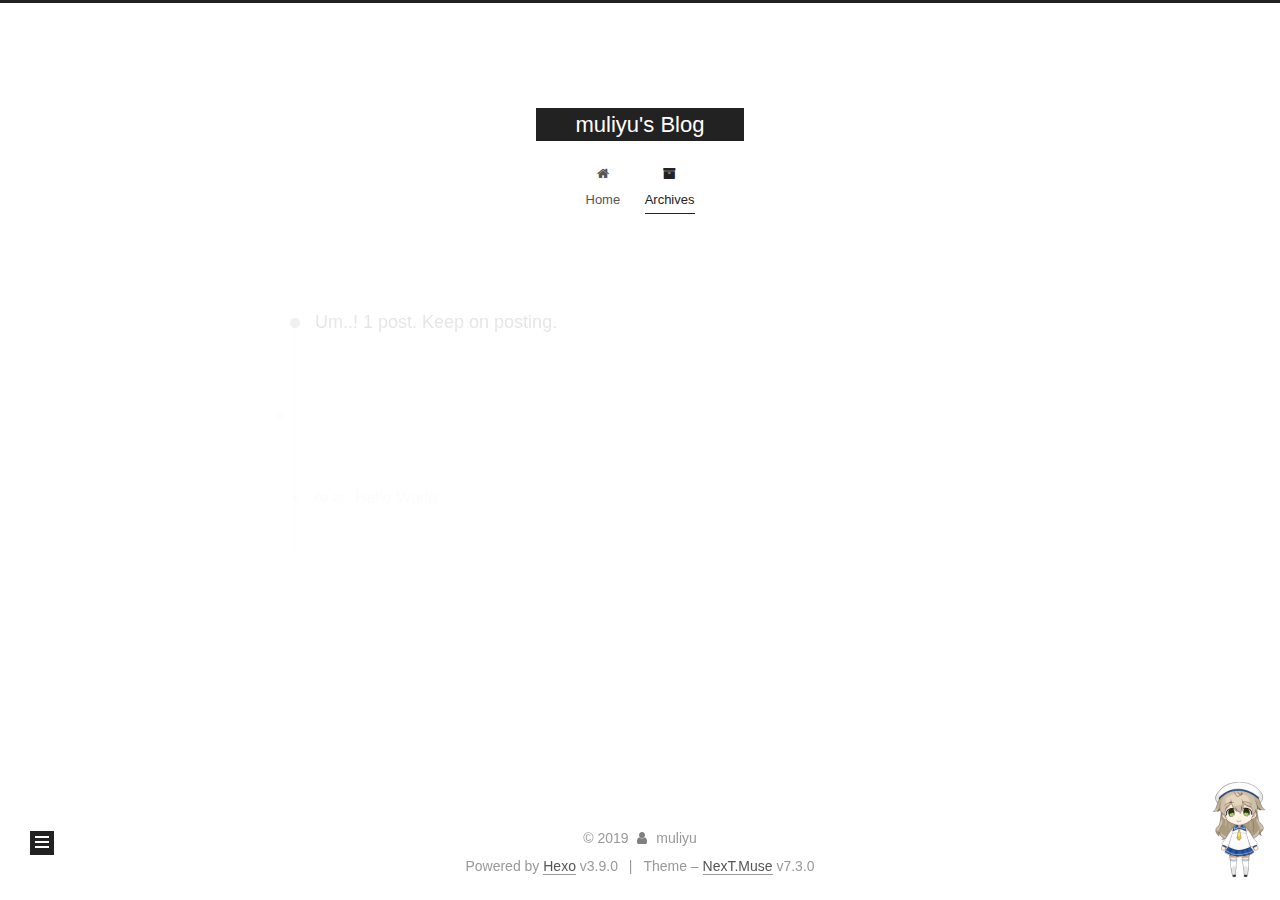
<file: archives/2019/08/index.html>
<!DOCTYPE html>





<html class="theme-next muse use-motion" lang="en">
<head>
  <!-- hexo-inject:begin --><!-- hexo-inject:end --><meta charset="UTF-8">
<meta name="generator" content="Hexo 3.9.0">
<meta name="viewport" content="width=device-width, initial-scale=1, maximum-scale=2">
<meta name="theme-color" content="#222">
<meta http-equiv="X-UA-Compatible" content="IE=edge">
  <link rel="apple-touch-icon" sizes="180x180" href="/images/apple-touch-icon-next.png?v=7.3.0">
  <link rel="icon" type="image/png" sizes="32x32" href="/images/favicon-32x32-next.png?v=7.3.0">
  <link rel="icon" type="image/png" sizes="16x16" href="/images/favicon-16x16-next.png?v=7.3.0">
  <link rel="mask-icon" href="/images/logo.svg?v=7.3.0" color="#222">

<link rel="stylesheet" href="/css/main.css?v=7.3.0">


<link rel="stylesheet" href="/lib/font-awesome/css/font-awesome.min.css?v=4.7.0">


<script id="hexo.configurations">
  var NexT = window.NexT || {};
  var CONFIG = {
    root: '/',
    scheme: 'Muse',
    version: '7.3.0',
    sidebar: {"position":"left","display":"post","offset":12,"onmobile":false},
    back2top: {"enable":true,"sidebar":false,"scrollpercent":false},
    copycode: {"enable":false,"show_result":false,"style":null},
    fancybox: false,
    mediumzoom: false,
    lazyload: false,
    pangu: false,
    algolia: {
      applicationID: '',
      apiKey: '',
      indexName: '',
      hits: {"per_page":10},
      labels: {"input_placeholder":"Search for Posts","hits_empty":"We didn't find any results for the search: ${query}","hits_stats":"${hits} results found in ${time} ms"}
    },
    localsearch: {"enable":false,"trigger":"auto","top_n_per_article":1,"unescape":false,"preload":false},
    search: {
      root: '/',
      path: 'search.xml'
    },
    tabs: true,
    motion: {"enable":true,"async":false,"transition":{"post_block":"fadeIn","post_header":"slideDownIn","post_body":"slideDownIn","coll_header":"slideLeftIn","sidebar":"slideUpIn"}},
    translation: {
      copy_button: 'Copy',
      copy_success: 'Copied',
      copy_failure: 'Copy failed'
    }
  };
</script>

  <meta property="og:type" content="website">
<meta property="og:title" content="muliyu&#39;s Blog">
<meta property="og:url" content="http://muliyu.github.io/archives/2019/08/index.html">
<meta property="og:site_name" content="muliyu&#39;s Blog">
<meta property="og:locale" content="en">
<meta name="twitter:card" content="summary">
<meta name="twitter:title" content="muliyu&#39;s Blog">
  <link rel="canonical" href="http://muliyu.github.io/archives/2019/08/">


<script id="page.configurations">
  CONFIG.page = {
    sidebar: "",
  };
</script>

  <title>Archive | muliyu's Blog</title>
  








  <noscript>
  <style>
  .use-motion .motion-element,
  .use-motion .brand,
  .use-motion .menu-item,
  .sidebar-inner,
  .use-motion .post-block,
  .use-motion .pagination,
  .use-motion .comments,
  .use-motion .post-header,
  .use-motion .post-body,
  .use-motion .collection-title { opacity: initial; }

  .use-motion .logo,
  .use-motion .site-title,
  .use-motion .site-subtitle {
    opacity: initial;
    top: initial;
  }

  .use-motion .logo-line-before i { left: initial; }
  .use-motion .logo-line-after i { right: initial; }
  </style>
</noscript><!-- hexo-inject:begin --><!-- hexo-inject:end -->

</head>

<body itemscope itemtype="http://schema.org/WebPage" lang="en">

  <!-- hexo-inject:begin --><!-- hexo-inject:end --><div class="container sidebar-position-left page-archive">
    <div class="headband"></div>

    <header id="header" class="header" itemscope itemtype="http://schema.org/WPHeader">
      <div class="header-inner"><div class="site-brand-wrapper">
  <div class="site-meta">

    <div class="custom-logo-site-title">
      <a href="/" class="brand" rel="start">
        <span class="logo-line-before"><i></i></span>
        <span class="site-title">muliyu's Blog</span>
        <span class="logo-line-after"><i></i></span>
      </a>
    </div>
  </div>

  <div class="site-nav-toggle">
    <button aria-label="Toggle navigation bar">
      <span class="btn-bar"></span>
      <span class="btn-bar"></span>
      <span class="btn-bar"></span>
    </button>
  </div>
</div>



<nav class="site-nav">
    <ul id="menu" class="menu">
        
        
        
          
          <li class="menu-item menu-item-home">
      
    

    <a href="/" rel="section"><i class="menu-item-icon fa fa-fw fa-home"></i> <br>Home</a>

  </li>
        
        
        
          
          <li class="menu-item menu-item-archives menu-item-active">
      
    

    <a href="/archives/" rel="section"><i class="menu-item-icon fa fa-fw fa-archive"></i> <br>Archives</a>

  </li>
    </ul>
    

    
    
      
      
    
      
      
    
    

  

</nav>

</div>
    </header>

    


    <main id="main" class="main">
      <div class="main-inner">
        <div class="content-wrap">
          <div id="content" class="content">
            

  
  
  
  <div class="post-block archive">
    <div id="posts" class="posts-collapse">
      <span class="archive-move-on"></span>
      <span class="archive-page-counter">
        
        
        
          
        
        Um..! 1 post. Keep on posting.
      </span>
      

        
        
        

        
          
          <div class="collection-title">
            <h1 class="archive-year" id="archive-year-2019">2019</h1>
          </div>
        
        

        

  <article class="post post-type-normal" itemscope itemtype="http://schema.org/Article">
    <header class="post-header">

      <h2 class="post-title">
          <a class="post-title-link" href="/posts/undefined/" itemprop="url">
            
              <span itemprop="name">Hello World</span>
            
          </a>
        
      </h2>

      <div class="post-meta">
        <time class="post-time" itemprop="dateCreated"
              datetime="2019-08-02T11:18:45+08:00"
              content="2019-08-02">
          08-02
        </time>
      </div>

    </header>
  </article>



      

    </div>
  </div>
  
  
  

  



          </div>
          

        </div>
          
  
  <div class="sidebar-toggle">
    <div class="sidebar-toggle-line-wrap">
      <span class="sidebar-toggle-line sidebar-toggle-line-first"></span>
      <span class="sidebar-toggle-line sidebar-toggle-line-middle"></span>
      <span class="sidebar-toggle-line sidebar-toggle-line-last"></span>
    </div>
  </div>

  <aside id="sidebar" class="sidebar">
    <div class="sidebar-inner">

      <div class="site-overview-wrap sidebar-panel sidebar-panel-active">
        <div class="site-overview">

          <div class="site-author motion-element" itemprop="author" itemscope itemtype="http://schema.org/Person">
  <p class="site-author-name" itemprop="name">muliyu</p>
  <div class="site-description motion-element" itemprop="description"></div>
</div>
  <nav class="site-state motion-element">
      <div class="site-state-item site-state-posts">
        
          <a href="/archives/">
        
          <span class="site-state-item-count">1</span>
          <span class="site-state-item-name">posts</span>
        </a>
      </div>
    
  </nav>



        </div>
      </div>

    </div>
  </aside>
  <div id="sidebar-dimmer"></div>


      </div>
    </main>

    <footer id="footer" class="footer">
      <div class="footer-inner">
        <div class="copyright">&copy; <span itemprop="copyrightYear">2019</span>
  <span class="with-love" id="animate">
    <i class="fa fa-user"></i>
  </span>
  <span class="author" itemprop="copyrightHolder">muliyu</span>
</div>
  <div class="powered-by">Powered by <a href="https://hexo.io" class="theme-link" rel="noopener" target="_blank">Hexo</a> v3.9.0</div>
  <span class="post-meta-divider">|</span>
  <div class="theme-info">Theme – <a href="https://theme-next.org" class="theme-link" rel="noopener" target="_blank">NexT.Muse</a> v7.3.0</div>

        








        
      </div>
    </footer>
      <div class="back-to-top">
        <i class="fa fa-arrow-up"></i>
      </div>

    

  </div>

  
  <script src="/lib/jquery/index.js?v=3.4.1"></script>
  <script src="/lib/velocity/velocity.min.js?v=1.2.1"></script>
  <script src="/lib/velocity/velocity.ui.min.js?v=1.2.1"></script>

  <script src="/js/utils.js?v=7.3.0"></script>
  <script src="/js/motion.js?v=7.3.0"></script>

  
  <script src="/js/schemes/muse.js?v=7.3.0"></script>


  

  <script src="/js/next-boot.js?v=7.3.0"></script>

  

  

  


  




































<script src="/live2dw/lib/L2Dwidget.min.js?094cbace49a39548bed64abff5988b05"></script><script>L2Dwidget.init({"pluginRootPath":"live2dw/","pluginJsPath":"lib/","pluginModelPath":"assets/","model":{"jsonPath":"/live2dw/assets/koharu.model.json"},"display":{"position":"right","width":80,"height":180},"mobile":{"show":false},"log":false,"tagMode":false});</script><!-- hexo-inject:begin --><!-- hexo-inject:end --></body>
</html>
</file>
<file: css/main.css>
border-radius: 50% {
  border-radius: 50%;
}
display: none {
  display: none;
}
display: block {
  display: block;
}
html {
  line-height: 1.15; /* 1 */
  -webkit-text-size-adjust: 100%; /* 2 */
}
body {
  margin: 0;
}
main {
  display: block;
}
h1 {
  font-size: 2em;
  margin: 0.67em 0;
}
hr {
  box-sizing: content-box; /* 1 */
  height: 0; /* 1 */
  overflow: visible; /* 2 */
}
pre {
  font-family: monospace, monospace; /* 1 */
  font-size: 1em; /* 2 */
}
a {
  background-color: transparent;
}
abbr[title] {
  border-bottom: none; /* 1 */
  text-decoration: underline; /* 2 */
  text-decoration: underline dotted; /* 2 */
}
b,
strong {
  font-weight: bolder;
}
code,
kbd,
samp {
  font-family: monospace, monospace; /* 1 */
  font-size: 1em; /* 2 */
}
small {
  font-size: 80%;
}
sub,
sup {
  font-size: 75%;
  line-height: 0;
  position: relative;
  vertical-align: baseline;
}
sub {
  bottom: -0.25em;
}
sup {
  top: -0.5em;
}
img {
  border-style: none;
}
button,
input,
optgroup,
select,
textarea {
  font-family: inherit; /* 1 */
  font-size: 100%; /* 1 */
  line-height: 1.15; /* 1 */
  margin: 0; /* 2 */
}
button,
input {
/* 1 */
  overflow: visible;
}
button,
select {
/* 1 */
  text-transform: none;
}
button,
[type='button'],
[type='reset'],
[type='submit'] {
  -webkit-appearance: button;
}
button::-moz-focus-inner,
[type='button']::-moz-focus-inner,
[type='reset']::-moz-focus-inner,
[type='submit']::-moz-focus-inner {
  border-style: none;
  padding: 0;
}
button:-moz-focusring,
[type='button']:-moz-focusring,
[type='reset']:-moz-focusring,
[type='submit']:-moz-focusring {
  outline: 1px dotted ButtonText;
}
fieldset {
  padding: 0.35em 0.75em 0.625em;
}
legend {
  box-sizing: border-box; /* 1 */
  color: inherit; /* 2 */
  display: table; /* 1 */
  max-width: 100%; /* 1 */
  padding: 0; /* 3 */
  white-space: normal; /* 1 */
}
progress {
  vertical-align: baseline;
}
textarea {
  overflow: auto;
}
[type='checkbox'],
[type='radio'] {
  box-sizing: border-box; /* 1 */
  padding: 0; /* 2 */
}
[type='number']::-webkit-inner-spin-button,
[type='number']::-webkit-outer-spin-button {
  height: auto;
}
[type='search'] {
  outline-offset: -2px; /* 2 */
  -webkit-appearance: textfield; /* 1 */
}
[type='search']::-webkit-search-decoration {
  -webkit-appearance: none;
}
::-webkit-file-upload-button {
  font: inherit; /* 2 */
  -webkit-appearance: button; /* 1 */
}
details {
  display: block;
}
summary {
  display: list-item;
}
template {
  display: none;
}
[hidden] {
  display: none;
}
::selection {
  background: #262a30;
  color: #fff;
}
body {
  background: #fff;
  color: #555;
  font-family: 'Lato', "PingFang SC", "Microsoft YaHei", sans-serif;
  font-size: 1em;
  line-height: 2;
  position: relative;
}
@media (max-width: 991px) {
  body {
    padding-right: 0 !important;
  }
}
h1,
h2,
h3,
h4,
h5,
h6 {
  font-family: 'Lato', "PingFang SC", "Microsoft YaHei", sans-serif;
  font-weight: bold;
  line-height: 1.5;
  margin: 20px 0 15px;
  padding: 0;
}
h1 {
  font-size: 1.75em;
}
h2 {
  font-size: 1.625em;
}
h3 {
  font-size: 1.5em;
}
h4 {
  font-size: 1.375em;
}
h5 {
  font-size: 1.25em;
}
h6 {
  font-size: 1.125em;
}
p {
  margin: 0 0 20px 0;
}
a,
span.exturl {
  overflow-wrap: break-word;
  word-wrap: break-word;
  background-color: transparent;
  border-bottom: 1px solid #999;
  color: #555;
  outline: none;
  text-decoration: none;
  cursor: pointer;
}
a:hover,
span.exturl:hover {
  border-bottom-color: #222;
  color: #222;
}
video {
  display: block;
  margin-left: auto;
  margin-right: auto;
  max-width: 100%;
}
img {
  display: block;
  height: auto;
  margin: auto;
  max-width: 100%;
}
hr {
  background-color: #ddd;
  background-image: repeating-linear-gradient(-45deg, #fff, #fff 4px, transparent 4px, transparent 8px);
  border: none;
  height: 3px;
  margin: 40px 0;
}
blockquote {
  border-left: 4px solid #ddd;
  color: #666;
  margin: 0;
  padding: 0 15px;
}
blockquote cite::before {
  content: '-';
  padding: 0 5px;
}
dt {
  font-weight: 700;
}
dd {
  margin: 0;
  padding: 0;
}
kbd {
  background-color: #f9f9f9;
  background-image: linear-gradient(top, #eee, #fff, #eee);
  border: 1px solid #ccc;
  border-radius: 0.2em;
  box-shadow: 0.1em 0.1em 0.2em rgba(0,0,0,0.1);
  font-family: inherit;
  padding: 0.1em 0.3em;
  white-space: nowrap;
}
.text-left {
  text-align: left;
}
.text-center {
  text-align: center;
}
.text-right {
  text-align: right;
}
.text-justify {
  text-align: justify;
}
.text-nowrap {
  white-space: nowrap;
}
.text-lowercase {
  text-transform: lowercase;
}
.text-uppercase {
  text-transform: uppercase;
}
.text-capitalize {
  text-transform: capitalize;
}
.center-block {
  display: block;
  margin-left: auto;
  margin-right: auto;
}
.clearfix::before,
.clearfix::after {
  content: ' ';
  display: table;
}
.clearfix::after {
  clear: both;
}
.pullquote {
  width: 45%;
}
.pullquote.left {
  float: left;
  margin-left: 5px;
  margin-right: 10px;
}
.pullquote.right {
  float: right;
  margin-left: 10px;
  margin-right: 5px;
}
.affix {
  position: fixed;
}
.translation {
  color: #999;
  font-size: 0.875em;
  margin-top: -20px;
}
.scrollbar-measure {
  height: 100px;
  overflow: scroll;
  position: absolute;
  top: -9999px;
  width: 100px;
}
.use-motion .motion-element {
  opacity: 0;
}
.table-container {
  margin: 20px 0;
  overflow: auto;
  -webkit-overflow-scrolling: touch;
}
.highlight .table-container {
  margin: 0;
}
table {
  border-collapse: collapse;
  border-spacing: 0;
  font-size: 0.875em;
  width: 100%;
}
table > tbody > tr:nth-of-type(odd) {
  background-color: #f9f9f9;
}
table > tbody > tr:hover {
  background-color: #f5f5f5;
}
caption,
th,
td {
  font-weight: normal;
  padding: 8px;
  text-align: left;
  vertical-align: middle;
}
th,
td {
  border: 1px solid #ddd;
  border-bottom: 3px solid #ddd;
}
th {
  font-weight: 700;
  padding-bottom: 10px;
}
td {
  border-bottom-width: 1px;
}
html,
body {
  height: 100%;
}
.container {
  position: relative;
}
.header-inner {
  margin: 0 auto;
  padding: 100px 0 70px;
  width: 700px;
}
@media (min-width: 1200px) {
  .container .header-inner {
    width: 800px;
  }
}
@media (min-width: 1600px) {
  .container .header-inner {
    width: 900px;
  }
}
.main-inner {
  margin: 0 auto;
  width: 700px;
}
@media (min-width: 1200px) {
  .container .main-inner {
    width: 800px;
  }
}
@media (min-width: 1600px) {
  .container .main-inner {
    width: 900px;
  }
}
.footer {
  padding: 20px 0;
}
.footer-inner {
  box-sizing: border-box;
  margin: 0 auto;
  width: 700px;
}
@media (min-width: 1200px) {
  .container .footer-inner {
    width: 800px;
  }
}
@media (min-width: 1600px) {
  .container .footer-inner {
    width: 900px;
  }
}
pre,
.highlight {
  background: #f7f7f7;
  color: #4d4d4c;
  line-height: 1.6;
  margin: 20px 0;
}
pre,
code {
  font-family: consolas, Menlo, "PingFang SC", "Microsoft YaHei", monospace;
}
code {
  overflow-wrap: break-word;
  word-wrap: break-word;
  background: #eee;
  border-radius: 3px;
  color: #555;
  padding: 2px 4px;
}
pre {
  overflow: auto;
  padding: 10px;
}
pre code {
  background: none;
  color: #4d4d4c;
  padding: 0;
  text-shadow: none;
}
.highlight *::selection {
  background: #d6d6d6;
}
.highlight pre {
  border: none;
  margin: 0;
  padding: 10px 0;
}
.highlight table {
  border: none;
  margin: 0;
  width: auto;
}
.highlight td {
  border: none;
  padding: 0;
}
.highlight figcaption {
  background: #eee;
  border-bottom: 1px solid #e9e9e9;
  color: #4d4d4c;
  line-height: 1em;
  margin: 0;
  padding: 0.5em;
}
.highlight figcaption::before,
.highlight figcaption::after {
  content: ' ';
  display: table;
}
.highlight figcaption::after {
  clear: both;
}
.highlight figcaption a {
  color: #4d4d4c;
  float: right;
}
.highlight figcaption a:hover {
  border-bottom-color: #4d4d4c;
}
.highlight .gutter pre {
  background-color: #eff2f3;
  color: #869194;
  padding-left: 10px;
  padding-right: 10px;
  text-align: right;
}
.highlight .code pre {
  background-color: #f7f7f7;
  padding-left: 10px;
  width: 100%;
}
.gutter {
  user-select: none;
  -moz-user-select: none;
  -ms-user-select: none;
  -webkit-user-select: none;
}
.gist table {
  width: auto;
}
.gist table td {
  border: none;
}
pre .deletion {
  background: #800000;
}
pre .addition {
  background: #008000;
}
pre .meta {
  color: #eab700;
  user-select: none;
  -moz-user-select: none;
  -ms-user-select: none;
  -webkit-user-select: none;
}
pre .comment {
  color: #8e908c;
}
pre .variable,
pre .attribute,
pre .tag,
pre .name,
pre .regexp,
pre .ruby .constant,
pre .xml .tag .title,
pre .xml .pi,
pre .xml .doctype,
pre .html .doctype,
pre .css .id,
pre .css .class,
pre .css .pseudo {
  color: #c82829;
}
pre .number,
pre .preprocessor,
pre .built_in,
pre .builtin-name,
pre .literal,
pre .params,
pre .constant,
pre .command {
  color: #f5871f;
}
pre .ruby .class .title,
pre .css .rules .attribute,
pre .string,
pre .symbol,
pre .value,
pre .inheritance,
pre .header,
pre .ruby .symbol,
pre .xml .cdata,
pre .special,
pre .formula {
  color: #718c00;
}
pre .title,
pre .css .hexcolor {
  color: #3e999f;
}
pre .function,
pre .python .decorator,
pre .python .title,
pre .ruby .function .title,
pre .ruby .title .keyword,
pre .perl .sub,
pre .javascript .title,
pre .coffeescript .title {
  color: #4271ae;
}
pre .keyword,
pre .javascript .function {
  color: #8959a8;
}
.posts-expand .post-body img.full-image {
  border: none;
}
.blockquote-center,
.page-home .post-type-quote blockquote,
.page-post-detail .post-type-quote blockquote {
  border-left: none;
  margin: 40px 0;
  padding: 0;
  position: relative;
  text-align: center;
}
.blockquote-center::before,
.page-home .post-type-quote blockquote::before,
.page-post-detail .post-type-quote blockquote::before,
.blockquote-center::after,
.page-home .post-type-quote blockquote::after,
.page-post-detail .post-type-quote blockquote::after {
  background-position: 0 -6px;
  background-repeat: no-repeat;
  background-size: 22px 22px;
  content: ' ';
  display: block;
  height: 24px;
  opacity: 0.2;
  position: absolute;
  width: 100%;
}
.blockquote-center::before,
.page-home .post-type-quote blockquote::before,
.page-post-detail .post-type-quote blockquote::before {
  background-image: url("../images/quote-l.svg");
  border-top: 1px solid #ccc;
  top: -20px;
}
.blockquote-center::after,
.page-home .post-type-quote blockquote::after,
.page-post-detail .post-type-quote blockquote::after {
  background-image: url("../images/quote-r.svg");
  background-position: 100% 8px;
  border-bottom: 1px solid #ccc;
  bottom: -20px;
}
.blockquote-center p,
.page-home .post-type-quote blockquote p,
.page-post-detail .post-type-quote blockquote p,
.blockquote-center div,
.page-home .post-type-quote blockquote div,
.page-post-detail .post-type-quote blockquote div {
  text-align: center;
}
.post .post-body .group-picture img {
  border: none;
  box-sizing: border-box;
  margin: 0 auto;
  padding: 0 3px;
}
.post-body .group-picture-row {
  margin-bottom: 6px;
  overflow: hidden;
}
.post-body .group-picture-column {
  float: left;
  margin-bottom: 10px;
}
.page-archive .group-picture-container {
  overflow: hidden;
}
.page-archive .group-picture-row {
  float: left;
}
.page-archive .group-picture-row:first-child {
  margin-top: 6px;
}
.page-archive .group-picture-column {
  max-height: 150px;
  max-width: 150px;
}
.post-body .label {
  display: inline;
  padding: 0 2px;
}
.post-body .label.default {
  background-color: #f0f0f0;
}
.post-body .label.primary {
  background-color: #efe6f7;
}
.post-body .label.info {
  background-color: #e5f2f8;
}
.post-body .label.success {
  background-color: #e7f4e9;
}
.post-body .label.warning {
  background-color: #fcf6e1;
}
.post-body .label.danger {
  background-color: #fae8eb;
}
.post-body .note {
  margin-bottom: 20px;
  padding: 15px;
  position: relative;
  border: 1px solid #eee;
  border-left-width: 5px;
  border-radius: 3px;
}
.post-body .note h2,
.post-body .note h3,
.post-body .note h4,
.post-body .note h5,
.post-body .note h6 {
  margin-top: 0;
  border-bottom: initial;
  margin-bottom: 0;
  padding-top: 0 !important;
}
.post-body .note p:first-child,
.post-body .note ul:first-child,
.post-body .note ol:first-child,
.post-body .note table:first-child,
.post-body .note pre:first-child,
.post-body .note blockquote:first-child,
.post-body .note img:first-child {
  margin-top: 0;
}
.post-body .note p:last-child,
.post-body .note ul:last-child,
.post-body .note ol:last-child,
.post-body .note table:last-child,
.post-body .note pre:last-child,
.post-body .note blockquote:last-child,
.post-body .note img:last-child {
  margin-bottom: 0;
}
.post-body .note.default {
  border-left-color: #777;
}
.post-body .note.default h2,
.post-body .note.default h3,
.post-body .note.default h4,
.post-body .note.default h5,
.post-body .note.default h6 {
  color: #777;
}
.post-body .note.primary {
  border-left-color: #6f42c1;
}
.post-body .note.primary h2,
.post-body .note.primary h3,
.post-body .note.primary h4,
.post-body .note.primary h5,
.post-body .note.primary h6 {
  color: #6f42c1;
}
.post-body .note.info {
  border-left-color: #428bca;
}
.post-body .note.info h2,
.post-body .note.info h3,
.post-body .note.info h4,
.post-body .note.info h5,
.post-body .note.info h6 {
  color: #428bca;
}
.post-body .note.success {
  border-left-color: #5cb85c;
}
.post-body .note.success h2,
.post-body .note.success h3,
.post-body .note.success h4,
.post-body .note.success h5,
.post-body .note.success h6 {
  color: #5cb85c;
}
.post-body .note.warning {
  border-left-color: #f0ad4e;
}
.post-body .note.warning h2,
.post-body .note.warning h3,
.post-body .note.warning h4,
.post-body .note.warning h5,
.post-body .note.warning h6 {
  color: #f0ad4e;
}
.post-body .note.danger {
  border-left-color: #d9534f;
}
.post-body .note.danger h2,
.post-body .note.danger h3,
.post-body .note.danger h4,
.post-body .note.danger h5,
.post-body .note.danger h6 {
  color: #d9534f;
}
.post-body .tabs {
  display: block;
  margin-bottom: 20px;
  padding-top: 10px;
  position: relative;
}
.post-body .tabs ul.nav-tabs {
  display: flex;
  flex-wrap: wrap;
  margin: 0;
  margin-bottom: -1px;
  padding: 0;
}
@media (max-width: 413px) {
  .post-body .tabs ul.nav-tabs {
    display: block;
    margin-bottom: 5px;
  }
}
.post-body .tabs ul.nav-tabs li.tab {
  background-color: #fff;
  border-bottom: 1px solid #ddd;
  border-left: 1px solid transparent;
  border-right: 1px solid transparent;
  border-top: 3px solid transparent;
  flex-grow: 1;
  list-style-type: none;
}
@media (max-width: 413px) {
  .post-body .tabs ul.nav-tabs li.tab {
    border-bottom: 1px solid transparent;
    border-left: 3px solid transparent;
    border-right: 1px solid transparent;
    border-top: 1px solid transparent;
  }
}
.post-body .tabs ul.nav-tabs li.tab a {
  border-bottom: initial;
  display: block;
  line-height: 1.8em;
  outline: 0;
  padding: 0.25em 0.75em;
  text-align: center;
  transition-delay: 0s;
  transition-duration: 0.2s;
  transition-timing-function: ease-out;
}
.post-body .tabs ul.nav-tabs li.tab a i {
  width: 1.285714285714286em;
}
.post-body .tabs ul.nav-tabs li.tab.active {
  border-bottom: 1px solid transparent;
  border-left: 1px solid #ddd;
  border-right: 1px solid #ddd;
  border-top: 3px solid #fc6423;
}
@media (max-width: 413px) {
  .post-body .tabs ul.nav-tabs li.tab.active {
    border-bottom: 1px solid #ddd;
    border-left: 3px solid #fc6423;
    border-right: 1px solid #ddd;
    border-top: 1px solid #ddd;
  }
}
.post-body .tabs ul.nav-tabs li.tab.active a {
  color: #555;
  cursor: default;
}
.post-body .tabs .tab-content .tab-pane {
  border: 1px solid #ddd;
  padding: 20px 20px 0 20px;
}
.post-body .tabs .tab-content .tab-pane:not(.active) {
  display: none;
}
.post-body .tabs .tab-content .tab-pane.active {
  display: block;
}
.btn {
  background: #222;
  border: 2px solid #222;
  border-radius: 0;
  color: #fff;
  display: inline-block;
  font-size: 0.875em;
  padding: 0 20px;
  text-decoration: none;
  transition-property: background-color;
  transition-delay: 0s;
  transition-duration: 0.2s;
  transition-timing-function: ease-in-out;
  line-height: 2;
}
.btn:hover {
  background: #fff;
  border-color: #222;
  color: #222;
}
.btn +.btn {
  margin: 0 0 8px 8px;
}
.btn .fa-fw {
  text-align: left;
  width: 1.285714285714286em;
}
.btn-bar {
  background: #555;
  border-radius: 1px;
  display: block;
  height: 2px;
  width: 22px;
}
.btn-bar+.btn-bar {
  margin-top: 4px;
}
.page-number-basic,
.pagination .prev,
.pagination .next,
.pagination .page-number,
.pagination .space {
  display: inline-block;
  margin: 0 10px;
  padding: 0 11px;
  position: relative;
  top: -1px;
}
@media (max-width: 767px) {
  .page-number-basic,
  .pagination .prev,
  .pagination .next,
  .pagination .page-number,
  .pagination .space {
    margin: 0 5px;
  }
}
.pagination {
  border-top: 1px solid #eee;
  margin: 120px 0 40px;
  text-align: center;
}
.pagination .prev,
.pagination .next,
.pagination .page-number {
  border-bottom: 0;
  border-top: 1px solid #eee;
  transition-property: border-color;
  transition-delay: 0s;
  transition-duration: 0.2s;
  transition-timing-function: ease-in-out;
}
.pagination .prev:hover,
.pagination .next:hover,
.pagination .page-number:hover {
  border-top-color: #222;
}
.pagination .space {
  margin: 0;
  padding: 0;
}
.pagination .prev {
  margin-left: 0;
}
.pagination .next {
  margin-right: 0;
}
.pagination .page-number.current {
  background: #ccc;
  border-top-color: #ccc;
  color: #fff;
}
@media (max-width: 767px) {
  .pagination {
    border-top: none;
  }
  .pagination .prev,
  .pagination .next,
  .pagination .page-number {
    border-bottom: 1px solid #eee;
    border-top: 0;
    margin-bottom: 10px;
    padding: 0 10px;
  }
  .pagination .prev:hover,
  .pagination .next:hover,
  .pagination .page-number:hover {
    border-bottom-color: #222;
  }
}
.comments {
  margin: 60px 20px 0;
  overflow: hidden;
}
.back-to-top {
  background: #222;
  bottom: -100px;
  box-sizing: border-box;
  color: #fff;
  cursor: pointer;
  font-size: 12px;
  opacity: 1;
  padding: 0 6px;
  position: fixed;
  right: 30px;
  text-align: center;
  transition-property: bottom;
  width: 24px;
  z-index: 1050;
  transition-delay: 0s;
  transition-duration: 0.2s;
  transition-timing-function: ease-in-out;
}
.back-to-top:hover {
  color: #87daff;
}
.back-to-top.back-to-top-on {
  bottom: 19px;
}
@media (max-width: 991px) {
  .back-to-top {
    opacity: 0.8;
    right: 20px;
  }
}
.header {
  background: transparent;
}
.header-inner {
  position: relative;
}
.headband {
  background: #222;
  height: 3px;
}
.site-meta {
  margin: 0;
  text-align: center;
}
@media (max-width: 767px) {
  .site-meta {
    text-align: center;
  }
}
.brand {
  background: #222;
  border-bottom: none;
  color: #fff;
  display: inline-block;
  line-height: 1.375em;
  padding: 0 40px;
  position: relative;
}
.brand:hover {
  color: #fff;
}
.logo {
  display: inline-block;
  line-height: 36px;
  margin-right: 5px;
  vertical-align: top;
}
.site-title {
  display: inline-block;
  font-family: 'Lato', "PingFang SC", "Microsoft YaHei", sans-serif;
  font-size: 1.375em;
  font-weight: normal;
  line-height: 1.5;
  vertical-align: top;
}
.site-subtitle {
  color: #999;
  font-size: 0.8125em;
  margin-top: 10px;
}
.use-motion .brand {
  opacity: 0;
}
.use-motion .logo,
.use-motion .site-title,
.use-motion .site-subtitle,
.use-motion .custom-logo-image {
  opacity: 0;
  position: relative;
  top: -10px;
}
.site-nav-toggle {
  display: none;
  left: 10px;
  position: absolute;
}
@media (max-width: 767px) {
  .site-nav-toggle {
    display: block;
  }
}
.site-nav-toggle button {
  background: transparent;
  border: none;
  margin-top: 2px;
  padding: 9px 10px;
}
@media (max-width: 767px) {
  .site-nav {
    border-top: 1px solid #ddd;
    clear: both;
    display: none;
    margin: 0 -10px;
    padding: 0 10px;
  }
}
@media (min-width: 768px) and (max-width: 991px) {
  .site-nav {
    display: block !important;
  }
}
@media (min-width: 992px) {
  .site-nav {
    display: block !important;
  }
}
.menu {
  margin-top: 20px;
  padding-left: 0;
  text-align: center;
}
.menu .menu-item {
  display: inline-block;
  list-style: none;
  margin: 0 10px;
}
@media (max-width: 767px) {
  .menu .menu-item {
    margin-top: 10px;
  }
}
.menu .menu-item a,
.menu .menu-item span.exturl {
  border-bottom: 1px solid transparent;
  display: block;
  font-size: 0.8125em;
  line-height: inherit;
  transition-property: border-color;
  transition-delay: 0s;
  transition-duration: 0.2s;
  transition-timing-function: ease-in-out;
}
.menu .menu-item a:hover,
.menu .menu-item span.exturl:hover {
  border-bottom-color: #222;
}
.menu .menu-item .fa {
  margin-right: 5px;
}
.use-motion .menu-item {
  opacity: 0;
}
.post-body {
  overflow-wrap: break-word;
  word-wrap: break-word;
  font-family: 'Lato', "PingFang SC", "Microsoft YaHei", sans-serif;
}
.post-body span.exturl .fa {
  font-size: 0.875em;
  margin-left: 4px;
}
.post-body .image-caption,
.post-body .figure .caption {
  color: #999;
  font-size: 0.875em;
  font-weight: bold;
  line-height: 1;
  margin: -20px auto 15px;
  text-align: center;
}
.post-sticky-flag {
  display: inline-block;
  transform: rotate(30deg);
}
.use-motion .post-block,
.use-motion .pagination,
.use-motion .comments {
  opacity: 0;
}
.use-motion .post-header {
  opacity: 0;
}
.use-motion .post-body {
  opacity: 0;
}
.use-motion .collection-title {
  opacity: 0;
}
.posts-expand {
  padding-top: 40px;
}
@media (max-width: 767px) {
  .posts-expand {
    margin: 0 20px;
  }
  .post-body .highlight {
    margin-left: 0;
    margin-right: 0;
    padding: 0;
  }
}
@media (min-width: 992px) {
  .posts-expand .post-body {
    text-align: justify;
  }
}
@media (max-width: 991px) {
  .posts-expand .post-body {
    text-align: justify;
  }
}
.posts-expand .post-body h2,
.posts-expand .post-body h3,
.posts-expand .post-body h4,
.posts-expand .post-body h5,
.posts-expand .post-body h6 {
  padding-top: 10px;
}
.posts-expand .post-body h2 .header-anchor,
.posts-expand .post-body h3 .header-anchor,
.posts-expand .post-body h4 .header-anchor,
.posts-expand .post-body h5 .header-anchor,
.posts-expand .post-body h6 .header-anchor {
  border-bottom-style: none;
  color: #ccc;
  float: right;
  margin-left: 10px;
  visibility: hidden;
}
.posts-expand .post-body h2 .header-anchor:hover,
.posts-expand .post-body h3 .header-anchor:hover,
.posts-expand .post-body h4 .header-anchor:hover,
.posts-expand .post-body h5 .header-anchor:hover,
.posts-expand .post-body h6 .header-anchor:hover {
  color: inherit;
}
.posts-expand .post-body h2:hover .header-anchor,
.posts-expand .post-body h3:hover .header-anchor,
.posts-expand .post-body h4:hover .header-anchor,
.posts-expand .post-body h5:hover .header-anchor,
.posts-expand .post-body h6:hover .header-anchor {
  visibility: visible;
}
.posts-expand .post-body img {
  border: 1px solid #ddd;
  box-sizing: border-box;
  margin: 0 auto 20px;
  padding: 3px;
}
.page-home .post-type-quote .post-header,
.page-post-detail .post-type-quote .post-header,
.page-home .post-type-quote .post-tags,
.page-post-detail .post-type-quote .post-tags {
  display: none;
}
.posts-expand .post-title {
  overflow-wrap: break-word;
  word-wrap: break-word;
  font-weight: 400;
  margin: initial;
  text-align: center;
}
.posts-expand .post-title-link {
  border-bottom: none;
  color: #555;
  display: inline-block;
  line-height: 1.2;
  position: relative;
  vertical-align: top;
}
.posts-expand .post-title-link::before {
  background-color: #000;
  bottom: 0;
  content: '';
  height: 2px;
  left: 0;
  position: absolute;
  transform: scaleX(0);
  visibility: hidden;
  width: 100%;
  transition-delay: 0s;
  transition-duration: 0.2s;
  transition-timing-function: ease-in-out;
}
.posts-expand .post-title-link:hover::before {
  transform: scaleX(1);
  visibility: visible;
}
.posts-expand .post-title-link .fa {
  font-size: 1.25em;
  margin-left: 5px;
}
.posts-expand .post-meta {
  color: #999;
  font-family: 'Lato', "PingFang SC", "Microsoft YaHei", sans-serif;
  margin: 3px 0 60px 0;
  text-align: center;
}
.posts-expand .post-meta .post-description {
  font-size: 0.875em;
  margin-top: 2px;
}
.posts-expand .post-meta time {
  border-bottom: 1px dashed #999;
  cursor: help;
}
.post-meta .post-meta-item + .post-meta-item::before {
  content: '|';
  margin: 0 0.5em;
}
.post-meta .post-meta-item {
  font-size: 0.75em;
}
.post-meta-divider {
  margin: 0 0.5em;
}
.post-meta-item-icon {
  margin-right: 3px;
}
@media (max-width: 991px) {
  .post-meta-item-icon {
    display: inline-block;
  }
}
@media (max-width: 991px) {
  .post-meta-item-text {
    display: none;
  }
}
.post-button {
  margin-top: 40px;
}
.posts-expand .post-tags {
  margin-top: 40px;
  text-align: center;
}
.posts-expand .post-tags a {
  display: inline-block;
  font-size: 0.8125em;
  margin-right: 10px;
}
.post-nav {
  border-top: 1px solid #eee;
  display: table;
  margin-top: 15px;
  width: 100%;
}
.post-nav-divider {
  display: table-cell;
  width: 10%;
}
.post-nav-item {
  display: table-cell;
  padding: 10px 0 0 0;
  vertical-align: top;
  width: 45%;
}
.post-nav-item a {
  border-bottom: none;
  color: #555;
  display: block;
  font-size: 0.875em;
  line-height: 1.6;
  position: relative;
}
.post-nav-item a:hover {
  border-bottom: none;
  color: #222;
}
.post-nav-item a:active {
  top: 2px;
}
.post-nav-item .fa {
  font-size: 0.75em;
  margin-right: 5px;
}
.post-nav-next a {
  padding-left: 5px;
}
.post-nav-prev {
  text-align: right;
}
.post-nav-prev a {
  padding-right: 5px;
}
.post-nav-prev .fa {
  margin-left: 5px;
}
.posts-expand .post-eof {
  background: #ccc;
  height: 1px;
  margin: 80px auto 60px;
  text-align: center;
  width: 8%;
}
.post:last-child .post-eof {
  display: none;
}
.post-gallery {
  border-collapse: separate;
  display: table;
  table-layout: fixed;
  width: 100%;
}
.post-gallery-row {
  display: table-row;
}
.post-gallery .post-gallery-img {
  border: none;
  display: table-cell;
  text-align: center;
  vertical-align: middle;
}
.post-gallery .post-gallery-img img {
  border: none;
  max-height: 100%;
  max-width: 100%;
}
.fancybox-close,
.fancybox-close:hover {
  border: none;
}
.rtl.post-body p,
.rtl.post-body a,
.rtl.post-body h1,
.rtl.post-body h2,
.rtl.post-body h3,
.rtl.post-body h4,
.rtl.post-body h5,
.rtl.post-body h6,
.rtl.post-body li,
.rtl.post-body ul,
.rtl.post-body ol {
  direction: rtl;
  font-family: UKIJ Ekran;
}
.rtl.post-title {
  font-family: UKIJ Ekran;
}
.sidebar {
  background: #222;
  bottom: 0;
  box-shadow: inset 0 2px 6px #000;
  position: fixed;
  right: 0;
  top: 0;
  width: 0;
  z-index: 1040;
}
.sidebar a,
.sidebar span.exturl {
  border-bottom-color: #555;
  color: #999;
}
.sidebar a:hover,
.sidebar span.exturl:hover {
  border-bottom-color: #eee;
  color: #eee;
}
@media (max-width: 991px) {
  .sidebar {
    display: none;
  }
}
.sidebar-inner {
  color: #999;
  padding: 20px 10px;
  position: relative;
  text-align: center;
}
.site-overview-wrap {
  overflow: hidden;
}
.site-overview {
  overflow-x: hidden;
  overflow-y: auto;
}
.cc-license {
  margin-top: 10px;
  text-align: center;
}
.cc-license .cc-opacity {
  border-bottom: none;
  opacity: 0.7;
}
.cc-license .cc-opacity:hover {
  opacity: 0.9;
}
.cc-license img {
  display: inline-block;
}
.site-author-image {
  border: 2px solid #333;
  display: block;
  height: auto;
  margin: 0 auto;
  max-width: 96px;
  padding: 2px;
}
.site-author-name {
  color: #f5f5f5;
  font-weight: normal;
  margin: 5px 0 0;
  text-align: center;
}
.site-description {
  color: #999;
  font-size: 1em;
  margin-top: 5px;
  text-align: center;
}
.links-of-author {
  margin-top: 20px;
}
.links-of-author a,
.links-of-author span.exturl {
  border-bottom-color: #555;
  display: inline-block;
  font-size: 0.8125em;
  margin-bottom: 10px;
  margin-right: 10px;
  vertical-align: middle;
}
.links-of-author a::before,
.links-of-author span.exturl::before {
  background: #d5306f;
  border-radius: 50%;
  content: ' ';
  display: inline-block;
  height: 4px;
  margin-right: 3px;
  vertical-align: middle;
  width: 4px;
}
.feed-link,
.chat {
  margin-top: 10px;
}
.feed-link a,
.chat a {
  border: 1px solid #fc6423 !important;
  border-radius: 4px;
  color: #fc6423;
  display: inline-block;
  padding: 0 15px;
}
.feed-link a i,
.chat a i {
  color: #fc6423;
}
.feed-link a:hover,
.chat a:hover {
  background: #fc6423;
  color: #fff;
}
.feed-link a:hover i,
.chat a:hover i {
  color: #fff;
}
.links-of-blogroll {
  font-size: 0.8125em;
  margin-top: 10px;
}
.links-of-blogroll-title {
  font-size: 0.875em;
  font-weight: 600;
  margin-top: 0;
}
.links-of-blogroll-list {
  list-style: none;
  margin: 0;
  padding: 0;
}
.links-of-blogroll-item {
  padding: 2px 10px;
}
.links-of-blogroll-item a,
.links-of-blogroll-item span.exturl {
  box-sizing: border-box;
  display: inline-block;
  max-width: 280px;
  overflow: hidden;
  text-overflow: ellipsis;
  white-space: nowrap;
}
#sidebar-dimmer {
  display: none;
}
@media (max-width: 767px) {
  #sidebar-dimmer {
    background: #000;
    display: block;
    height: 100%;
    left: 100%;
    opacity: 0;
    position: fixed;
    top: 0;
    width: 100%;
    z-index: 1020;
  }
  .sidebar-active + #sidebar-dimmer {
    opacity: 0.7;
    transform: translateX(-100%);
    transition: opacity 0.5s;
  }
}
.sidebar-nav {
  margin: 0 0 20px;
  padding-left: 0;
}
.sidebar-nav li {
  border-bottom: 1px solid transparent;
  color: #555;
  cursor: pointer;
  display: inline-block;
  font-size: 0.875em;
}
.sidebar-nav li:hover {
  color: #f5f5f5;
}
.sidebar-nav .sidebar-nav-active {
  border-bottom-color: #87daff;
  color: #87daff;
}
.sidebar-nav .sidebar-nav-active:hover {
  color: #87daff;
}
.page-post-detail .sidebar-nav-toc {
  padding: 0 5px;
}
.page-post-detail .sidebar-nav-overview {
  margin-left: 10px;
}
.sidebar-panel {
  display: none;
}
.sidebar-panel-active {
  display: block;
}
.sidebar-toggle {
  background: #222;
  bottom: 45px;
  cursor: pointer;
  height: 14px;
  line-height: 0;
  padding: 5px;
  position: fixed;
  right: 30px;
  width: 14px;
  z-index: 1050;
}
@media (max-width: 991px) {
  .sidebar-toggle {
    opacity: 0.8;
    right: 20px;
    display: none;
  }
}
.sidebar-toggle-line {
  background: #fff;
  display: inline-block;
  height: 2px;
  margin-top: 3px;
  position: relative;
  transition: all 0.4s;
  vertical-align: top;
  width: 100%;
}
.sidebar-toggle-line:first-child {
  margin-top: 0;
}
.sidebar-toggle:hover .sidebar-toggle-line {
  background: #87daff;
}
.post-toc-empty {
  color: #666;
  font-size: 0.875em;
}
.post-toc-wrap {
  overflow: hidden;
}
.post-toc {
  overflow: auto;
}
.post-toc ol {
  font-size: 0.875em;
  list-style: none;
  margin: 0;
  padding: 0 2px 5px 10px;
  text-align: left;
}
.post-toc ol > ol {
  padding-left: 0;
}
.post-toc ol a {
  transition-delay: 0s;
  transition-duration: 0.2s;
  transition-timing-function: ease-in-out;
  border-bottom-color: #555;
  color: #999;
  transition-property: all;
}
.post-toc ol a:hover {
  border-bottom-color: #ccc;
  color: #ccc;
}
.post-toc .nav-item {
  overflow: hidden;
  text-overflow: ellipsis;
  white-space: nowrap;
  line-height: 1.8;
}
.post-toc .nav .nav-child {
  display: none;
}
.post-toc .nav .active > .nav-child {
  display: block;
}
.post-toc .nav .active-current > .nav-child {
  display: block;
}
.post-toc .nav .active-current > .nav-child > .nav-item {
  display: block;
}
.post-toc .nav .active > a {
  border-bottom-color: #87daff;
  color: #87daff;
}
.post-toc .nav .active-current > a {
  color: #87daff;
}
.post-toc .nav .active-current > a:hover {
  color: #87daff;
}
.site-state {
  display: flex;
  justify-content: center;
  line-height: 1.4;
  margin-top: 10px;
  overflow: hidden;
  text-align: center;
  white-space: nowrap;
}
.site-state-item {
  border-left: 1px solid #333;
  padding: 0 15px;
}
.site-state-item:first-child {
  border-left: none;
}
.site-state-item a {
  border-bottom: none;
}
.site-state-item-count {
  color: inherit;
  display: block;
  font-size: 1.25em;
  font-weight: 600;
  text-align: center;
}
.site-state-item-name {
  color: inherit;
  font-size: 0.875em;
}
.footer {
  color: #999;
  font-size: 0.875em;
}
.footer img {
  border: none;
}
.footer-inner {
  text-align: center;
}
.with-love {
  color: #808080;
  display: inline-block;
  margin: 0 5px;
}
.powered-by,
.theme-info {
  display: inline-block;
}
@-moz-keyframes iconAnimate {
  0%, 100% {
    transform: scale(1);
  }
  10%, 30% {
    transform: scale(0.9);
  }
  20%, 40%, 60%, 80% {
    transform: scale(1.1);
  }
  50%, 70% {
    transform: scale(1.1);
  }
}
@-webkit-keyframes iconAnimate {
  0%, 100% {
    transform: scale(1);
  }
  10%, 30% {
    transform: scale(0.9);
  }
  20%, 40%, 60%, 80% {
    transform: scale(1.1);
  }
  50%, 70% {
    transform: scale(1.1);
  }
}
@-o-keyframes iconAnimate {
  0%, 100% {
    transform: scale(1);
  }
  10%, 30% {
    transform: scale(0.9);
  }
  20%, 40%, 60%, 80% {
    transform: scale(1.1);
  }
  50%, 70% {
    transform: scale(1.1);
  }
}
@keyframes iconAnimate {
  0%, 100% {
    transform: scale(1);
  }
  10%, 30% {
    transform: scale(0.9);
  }
  20%, 40%, 60%, 80% {
    transform: scale(1.1);
  }
  50%, 70% {
    transform: scale(1.1);
  }
}
.page-archive .posts-collapse {
  margin-left: 55px;
  position: relative;
  z-index: 1010;
}
@media (max-width: 767px) {
  .page-archive .posts-collapse {
    margin-left: 20px;
    margin-right: 20px;
  }
  .page-archive .posts-collapse .post-title,
  .page-archive .posts-collapse .post-meta {
    display: block;
    text-align: left;
    width: auto;
  }
}
.page-archive .posts-collapse .archive-move-on {
  background: #999;
  border: 1px solid #fff;
  border-radius: 50%;
  height: 10px;
  left: 0;
  margin-left: -6px;
  position: absolute;
  top: 1em;
  width: 10px;
}
.page-archive .posts-collapse .archive-page-counter {
  font-size: 1.125em;
  left: 20px;
  position: relative;
  top: 3px;
}
@media (max-width: 767px) {
  .page-archive .posts-collapse .archive-page-counter {
    top: 5px;
  }
}
.page-archive .posts-collapse .collection-title {
  margin: 60px 0;
  position: relative;
}
.page-archive .posts-collapse .collection-title h1,
.page-archive .posts-collapse .collection-title h2 {
  margin-left: 20px;
}
.page-archive .posts-collapse .collection-title small {
  color: #bbb;
  margin-left: 5px;
}
.page-archive .posts-collapse .collection-title::before {
  background: #bbb;
  border-radius: 50%;
  content: ' ';
  height: 8px;
  left: 0;
  margin-left: -4px;
  margin-top: -4px;
  position: absolute;
  top: 50%;
  width: 8px;
}
.page-archive .posts-collapse .post {
  margin: 30px 0;
}
.page-archive .posts-collapse .post-header {
  position: relative;
  transition-delay: 0s;
  transition-duration: 0.2s;
  transition-timing-function: ease-in-out;
  border-bottom: 1px dashed #ccc;
  transition-property: border;
}
.page-archive .posts-collapse .post-header::before {
  background: #bbb;
  border: 1px solid #fff;
  border-radius: 50%;
  content: ' ';
  height: 6px;
  left: 0;
  margin-left: -4px;
  position: absolute;
  top: 0.75em;
  width: 6px;
  transition-delay: 0s;
  transition-duration: 0.2s;
  transition-timing-function: ease-in-out;
  transition-property: background;
}
.page-archive .posts-collapse .post-header:hover {
  border-bottom-color: #666;
}
.page-archive .posts-collapse .post-header:hover::before {
  background: #222;
}
.page-archive .posts-collapse .post-title {
  font-size: 1em;
  font-weight: normal;
  line-height: inherit;
  margin-bottom: 0;
  margin-left: 3.75em;
}
.page-archive .posts-collapse .post-title::after {
  margin-left: 3px;
  opacity: 0.6;
}
.page-archive .posts-collapse .post-title a,
.page-archive .posts-collapse .post-title span.exturl {
  border-bottom: none;
  color: #666;
}
.page-archive .posts-collapse .post-meta {
  font-size: 0.75em;
  left: 20px;
  position: absolute;
  top: 5px;
}
.page-archive .posts-collapse::after {
  background: #f5f5f5;
  content: ' ';
  height: 100%;
  left: 0;
  margin-left: -2px;
  position: absolute;
  top: 1.25em;
  width: 4px;
  z-index: -1;
}
.page-archive .posts-collapse .fa-external-link {
  font-size: 0.875em;
  margin-left: 5px;
}
.category-all-page .category-all-title {
  text-align: center;
}
.category-all-page .category-all {
  margin-top: 20px;
}
.category-all-page .category-list {
  list-style: none;
  margin: 0;
  padding: 0;
}
.category-all-page .category-list-item {
  margin: 5px 10px;
}
.category-all-page .category-list-count {
  color: #bbb;
}
.category-all-page .category-list-count::before {
  content: ' (';
  display: inline;
}
.category-all-page .category-list-count::after {
  content: ') ';
  display: inline;
}
.category-all-page .category-list-child {
  padding-left: 10px;
}
#event-list {
  padding-left: 30px;
}
#event-list hr {
  background: #222;
  margin: 20px 0 45px 0 !important;
}
#event-list hr::after {
  background: #222;
  color: #fff;
  content: 'NOW';
  display: inline-block;
  font-weight: bold;
  padding: 0 5px;
  text-align: right;
}
#event-list li.event {
  background: #f9f9f9;
  margin: 20px 0;
  min-height: 40px;
  padding-left: 10px;
}
#event-list li.event h2.event-summary {
  margin: 0;
  padding-bottom: 3px;
}
#event-list li.event h2.event-summary::before {
  color: #bbb;
  content: '\f111';
  display: inline-block;
  font-family: FontAwesome;
  font-size: 8px;
  margin-right: 25px;
  vertical-align: middle;
}
#event-list li.event span.event-relative-time {
  color: #bbb;
  display: inline-block;
  font-size: 12px;
  font-weight: 400;
  padding-left: 12px;
}
#event-list li.event span.event-details {
  color: #bbb;
  display: block;
  line-height: 18px;
  margin-left: 56px;
  padding-bottom: 6px;
  padding-top: 3px;
  text-indent: -24px;
}
#event-list li.event span.event-details::before {
  color: #bbb;
  display: inline-block;
  font-family: FontAwesome;
  margin-right: 9px;
  text-align: center;
  text-indent: 0;
  width: 14px;
}
#event-list li.event span.event-details.event-location::before {
  content: '\f041';
}
#event-list li.event span.event-details.event-duration::before {
  content: '\f017';
}
#event-list li.event-past {
  background: #fcfcfc;
  padding: 15px 0 15px 10px;
}
#event-list li.event-past > * {
  opacity: 0.9;
}
#event-list li.event-past h2.event-summary {
  color: #bbb;
}
#event-list li.event-past h2.event-summary::before {
  color: #dfdfdf;
}
#event-list li.event-now {
  background: #222;
  color: #fff;
  padding: 15px 0 15px 10px;
}
#event-list li.event-now h2.event-summary::before {
  animation: dot-flash 1s alternate infinite ease-in-out;
  color: #fff;
  transform: scale(1.2);
}
#event-list li.event-now * {
  color: #fff !important;
}
#event-list li.event-future {
  background: #222;
  color: #fff;
  padding: 15px 0 15px 10px;
}
#event-list li.event-future h2.event-summary::before {
  animation: dot-flash 1s alternate infinite ease-in-out;
  color: #fff;
  transform: scale(1.2);
}
#event-list li.event-future * {
  color: #fff !important;
}
@-moz-keyframes dot-flash {
  from {
    opacity: 1;
    transform: scale(1.1);
  }
  to {
    opacity: 0;
    transform: scale(1);
  }
}
@-webkit-keyframes dot-flash {
  from {
    opacity: 1;
    transform: scale(1.1);
  }
  to {
    opacity: 0;
    transform: scale(1);
  }
}
@-o-keyframes dot-flash {
  from {
    opacity: 1;
    transform: scale(1.1);
  }
  to {
    opacity: 0;
    transform: scale(1);
  }
}
@keyframes dot-flash {
  from {
    opacity: 1;
    transform: scale(1.1);
  }
  to {
    opacity: 0;
    transform: scale(1);
  }
}
ul.breadcrumb {
  font-size: 0.75em;
  list-style: none;
  margin: 1em 0;
  padding: 0 2em;
  text-align: center;
}
ul.breadcrumb li {
  display: inline;
}
ul.breadcrumb li+li::before {
  content: '/\00a0';
  font-weight: normal;
  padding: 0.5em;
}
ul.breadcrumb li+li:last-child {
  font-weight: bold;
}
.tag-cloud {
  text-align: center;
}
.tag-cloud a {
  display: inline-block;
  margin: 10px;
}
.tag-cloud a:hover {
  color: #222 !important;
}
@media (max-width: 767px) {
  .header-inner,
  .container .main-inner,
  .footer-inner {
    width: auto;
  }
}
@media (max-width: 767px) {
  .header-inner {
    padding: 50px 0 35px;
  }
}
embed {
  display: block;
  margin: 0 auto 25px auto;
}
.custom-logo .site-meta-headline {
  text-align: center;
}
.custom-logo .brand {
  background: none;
}
.custom-logo .site-title {
  color: #222;
  margin: 10px auto 0;
}
.custom-logo .site-title a {
  border: none;
}
.custom-logo-image {
  background: #fff;
  margin: 0 auto;
  max-width: 150px;
  padding: 5px;
}
@media (max-width: 767px) {
  .site-nav {
    background: #fff;
    border-bottom: 1px solid #ddd;
    left: 0;
    margin: 0;
    padding: 0;
    width: 100%;
    z-index: 1030;
  }
}
.site-nav-toggle {
  top: 50px;
}
@media (max-width: 767px) {
  .menu {
    text-align: left;
  }
}
.menu-item-active a,
.menu .menu-item a:hover,
.menu .menu-item span.exturl:hover {
  border-bottom-color: #222 !important;
  color: #222;
}
@media (max-width: 767px) {
  .menu-item-active a,
  .menu .menu-item a:hover,
  .menu .menu-item span.exturl:hover {
    border-bottom: 1px dotted #ddd !important;
  }
}
@media (max-width: 767px) {
  .menu .menu-item {
    display: block;
    margin: 0 10px;
    vertical-align: top;
  }
}
.menu .menu-item .badge {
  background-color: #eee;
  display: inline-block;
  font-weight: 700;
  line-height: 1;
  margin-left: 5px;
  padding: 1px 4px;
  text-align: center;
  white-space: nowrap;
}
@media (max-width: 767px) {
  .menu .menu-item .badge {
    float: right;
    margin: 0.35em 0 0 0;
  }
}
@media (max-width: 767px) {
  .menu .menu-item br {
    display: none;
  }
}
@media (max-width: 767px) {
  .menu .menu-item a,
  .menu .menu-item span.exturl {
    padding: 5px 10px;
  }
}
@media (hover: none) {
  .menu .menu-item a:hover,
  .menu .menu-item span.exturl:hover {
    border-bottom-color: transparent !important;
  }
}
@media (min-width: 768px) and (max-width: 991px) {
  .menu .menu-item .fa {
    width: 100%;
  }
}
@media (min-width: 992px) {
  .menu .menu-item .fa {
    width: 100%;
  }
}
.sidebar {
  left: 0;
  right: auto;
}
.sidebar-toggle,
.back-to-top {
  left: 30px;
  right: auto;
}
@media (max-width: 991px) {
  .sidebar-toggle,
  .back-to-top {
    left: 20px;
  }
}
.links-of-blogroll-inline .links-of-blogroll-item {
  display: inline-block;
}
</file>
